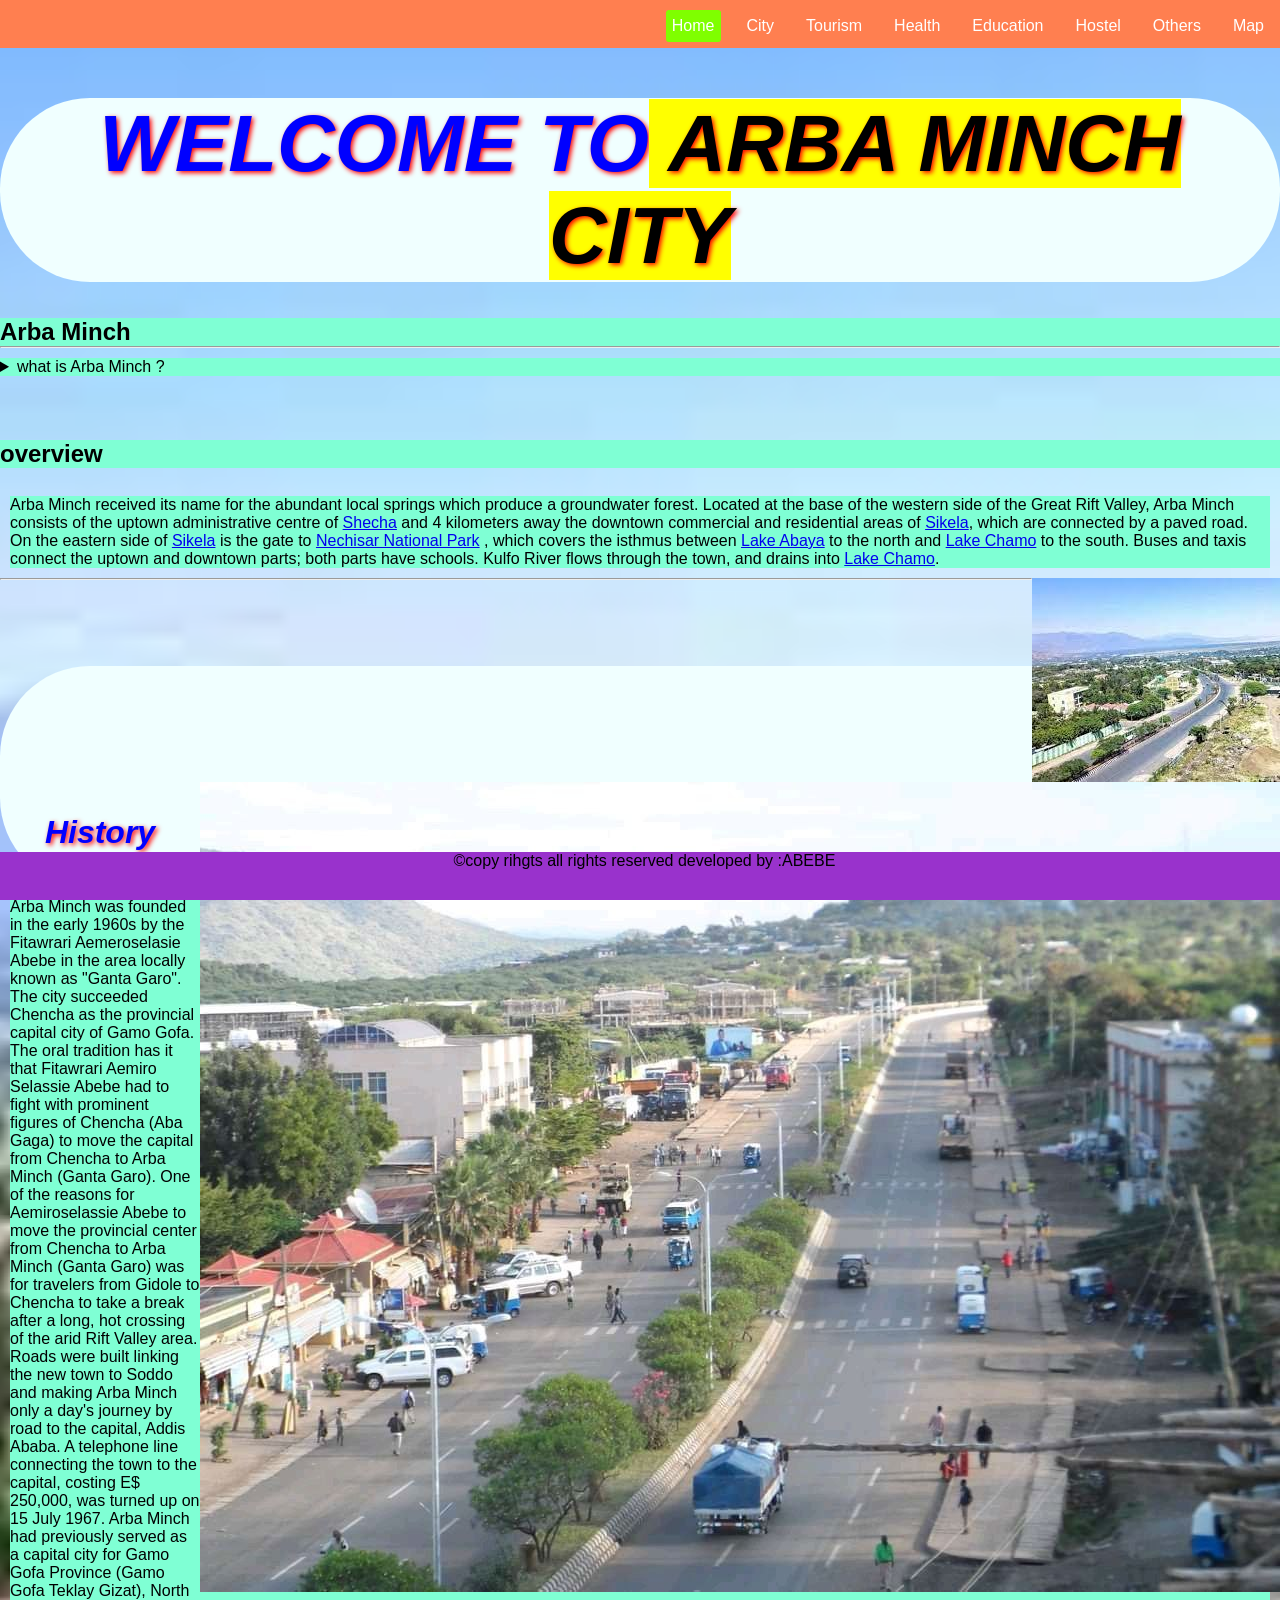
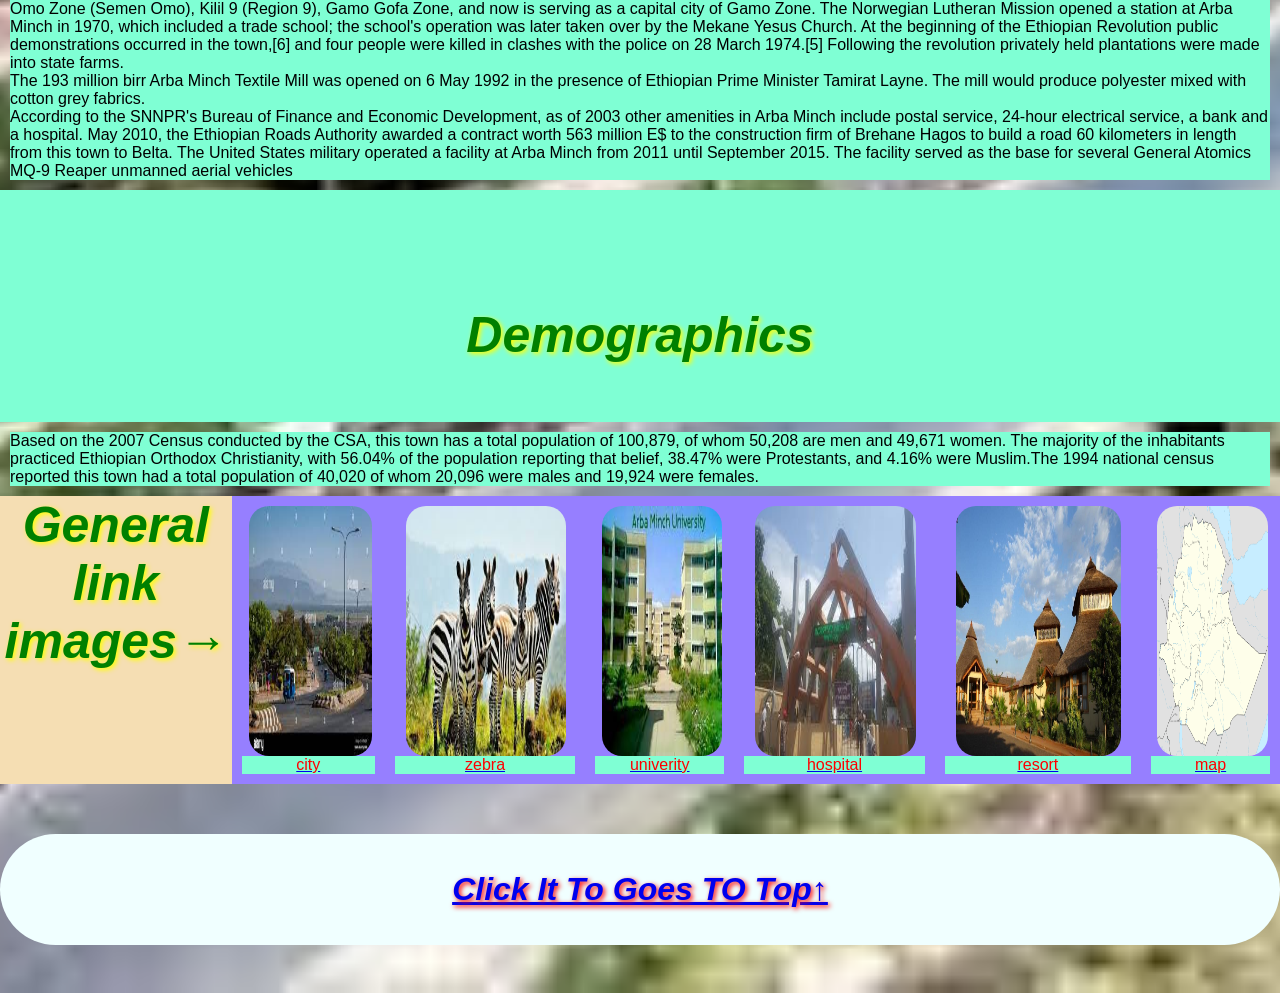
<file: index.html>
<!DOCTYPE html>
<html lang="en">
<head>
    <meta charset="UTF-8">
    <meta http-equiv="X-UA-Compatible" content="IE=edge">
    <meta name="viewport" content="width=device-width, initial-scale=1.0">
    <title>Arba Minch City</title>
<link rel="stylesheet" href="./style.css">
<link rel="icon" href="./dorse.jpg">
</head>
<body>
    <div class="menu-bar">
    <ul>
        <li class="activ"><a href= "#">Home</a></li>
        <li><a href="#">City</a>
        <div class="sub-menu1">
<ul>
    <li><a href="city.html">Secha</a></li>
    <li><a href="city.html">Sikela</a></li>
</ul>
        </div>
    </li>
        <li><a href="#">Tourism</a>
            <div class="sub-menu1">
                <ul>
                    <li><a href="tourism.html">Parks</a></li>
                    <li><a href="tourism.html">Lakes</a></li>
                </ul>
                        </div>
                    </li>
        <li><a href="#"> Health</a>
            <div class="sub-menu1">
                <ul>
                    <li><a href="./health.html">Hospital</a></li>
                    
                </ul>
                        </div>
                    </li>
        <li><a href="#">Education</a>
            <div class="sub-menu1">
                <ul>
                    <li><a href="education.html">University</a></li>
                    <li><a href="education.html">College</a></li>
                   
                </ul>
                        </div>
                    </li>
        <li><a href="#">Hostel</a>
            <div class="sub-menu1">
            <ul>
                    <li><a href="hostel.html">Resorts</a></li>
                    <li><a href="hostel.html">Logs</a></li>
                    <li><a href="hostel.html">Hotels</a></li>
                </ul>
                        </div>
                    </li>
        <li><a href="#">Others</a>
            <div class="sub-menu1">
                <ul>
                    <li><a href="other.html">Airport</a></li>
                    <li><a href="other.html">contacts</a></li>
                </ul>
                        </div>
                    </li>
        <li><a href="./map.html">Map</a></li>
    </ul>
</div>
<h1 class="first-header">WELCOME TO<mark> ARBA MINCH CITY</mark></h1>
<br><br><div><h2>Arba Minch</h2>
<hr>

<p><details><summary>what is Arba Minch ?</summary>
    <abbr title="Arba Minch(Forty springs)አርባ ምንጭ">A/minch(አ/ምንጭ)</abbr> Minch (formerly called Ganta Garo) is a city and
    separate woreda in the southern part of Ethiopia. "Arba
    Minch" means "40 Springs" the name was originated from the
    presence of more than 40 springs. It was located in the Gamo
    Zone of the Southern Nations, Nationalities, and Peoples
    Region about 500 kilometers south of Addis Ababa, at an
    elevation of 1285 meters above sea level. It is the largest town
    in Gamo Zone and the second town in SNNPR next to
    Hawassa, which is now the capital city of the newly formed
    Sidama Region. It is surrounded by Arba Minch Zuria
    woreda. This Town has plenty of natural gifts including the
    bridge of God, Crocodile ranch, crocodile market, different
    fruits and vegetables, different fishes farmed from Chamo and
    Abaya Lakes, more than 40 springs, different cereals, and
    crops, surprisingly having the two big Lakes in the country,
    lake Abaya and Chamo, respectively, next to Lake Tana, etc.
    This makes the town an attraction for domestic and
    international tourism.
    </details></p>
    <br><br><br>
<h2>overview</h2>
<br>
<p> Arba Minch received its name for the abundant local springs
    which produce a groundwater forest. Located at the base of
    the western side of the Great Rift Valley, Arba Minch consists
    of the uptown administrative centre of <a href="city.html"> Shecha</a> and 4
    kilometers away the downtown commercial and residential
    areas of <a href="city.html"> Sikela</a>, which are connected by a paved road. On the eastern side of <a href="city.html">Sikela</a>  is the gate to
<a href="tourism.html">Nechisar National Park</a>        , which covers the isthmus between <a href="tourism.html">Lake Abaya</a>  to the north and <a href="tourism.html">Lake Chamo</a>  to
    the south. Buses and taxis connect the uptown and downtown parts; both parts have schools.
     Kulfo
    River flows through the town, and drains into <a href="tourism.html"> Lake Chamo</a>.</p></div>

    <img src="./city ass.jpg" alt="Arba Minch city image" class="photo one" title="አርባ ምንጭ ከተማ ፎቶ "><img src="./city.jpg" alt="" class="photo" title="አርባ ምንጭ ከተማ ፎቶ"><hr>
   <br><br> <h1> <br><br><br><br> History <br><br></h1>
    <p>Arba Minch was founded in the early 1960s by the Fitawrari
        Aemeroselasie Abebe in the area locally known as "Ganta Garo".
        The city succeeded Chencha as the provincial capital city of Gamo
        Gofa. <br>
 The oral tradition has it that Fitawrari Aemiro Selassie
        Abebe had to fight with prominent figures of Chencha (Aba Gaga)
        to move the capital from Chencha to Arba Minch (Ganta Garo).
        One of the reasons for Aemiroselassie Abebe to move the
        provincial center from Chencha to Arba Minch (Ganta Garo) was
        for travelers from Gidole to Chencha to take a break after a long,
        hot crossing of the arid Rift Valley area. Roads were built linking
        the new town to Soddo and making Arba Minch only a day's
        journey by road to the capital, Addis Ababa.
     A telephone line connecting the town to the capital, costing
        E$ 250,000, was turned up on 15 July 1967.
        Arba Minch had previously served as a capital city for Gamo Gofa Province (Gamo Gofa Teklay Gizat),
        North Omo Zone (Semen Omo), Kilil 9 (Region 9), Gamo Gofa Zone, and now is serving as a capital city
        of Gamo Zone.
        The Norwegian Lutheran Mission opened a station at Arba Minch in 1970, which included a trade school;
        the school's operation was later taken over by the Mekane Yesus Church. At the beginning of the Ethiopian
        Revolution public demonstrations occurred in the town,[6] and four people were killed in clashes with the
        police on 28 March 1974.[5] Following the revolution privately held plantations were made into state
        farms.
        <br>
        The 193 million birr Arba Minch Textile Mill was opened on 6 May 1992 in the presence of Ethiopian
        Prime Minister Tamirat Layne. The mill would produce polyester mixed with cotton grey fabrics.
        <br>
        According to the SNNPR's Bureau of Finance and Economic Development, as of 2003 other amenities in
        Arba Minch include postal service, 24-hour electrical service, a bank and a hospital.
         May 2010, the
        Ethiopian Roads Authority awarded a contract worth 563 million E$ to the construction firm of Brehane
        Hagos to build a road 60 kilometers in length from this town to Belta.
         The United States military
        operated a facility at Arba Minch from 2011 until September 2015. The facility served as the base for
        several General Atomics MQ-9 Reaper unmanned aerial vehicles</p>
         <h2 class="demo"> <br><br> Demographics
            <br><br></h2>
<p>Based on the 2007 Census conducted by the CSA, this town has a total population of 100,879, of whom
    50,208 are men and 49,671 women. The majority of the inhabitants practiced Ethiopian Orthodox
    Christianity, with 56.04% of the population reporting that belief, 38.47% were Protestants, and 4.16% were
    Muslim.The 1994 national census reported this town had a total population of 40,020 of whom 20,096 were males
    and 19,924 were females.</p>
    <div class="col">
        <h2 class="emo">General link images&rightarrow;</h2>
        <a href="city.html"><img src="ketma bajaj.jfif" alt="" class="img1"><p class="para"><p class="para"> city</p></a>
          <a href="tourism.html"><img src="./zebra.jfif" alt="" class="img1"><p class="para">zebra</p></a>
       <a href="education.html"><img src="arba minch uni.jpg" class="img1"> <p class="para">univerity</p></a> <br>
         <a href="health.html"><img src="hospitl.ber.jfif" alt="" class="img1"><p class="para">hospital</p></a>
     <a href="hostel.html"><img src="mora-heights.jpg" alt="" class="img1"><p class="para">resort</p></a>
        <a href="map.html"><img src="Ethiopia_rel_location_map_(1).svg.png" alt="Ethiopia" class="img1"><p class="para">map</p></a></div>
        <h1 id="hospital"><br><a href="./index.html">Click It To Goes TO Top&uparrow;</a> <br> <br></h1>
        <footer>&nbsp; &copy;copy rihgts all rights reserved developed by :ABEBE</footer>
    </body>
</html>
</file>
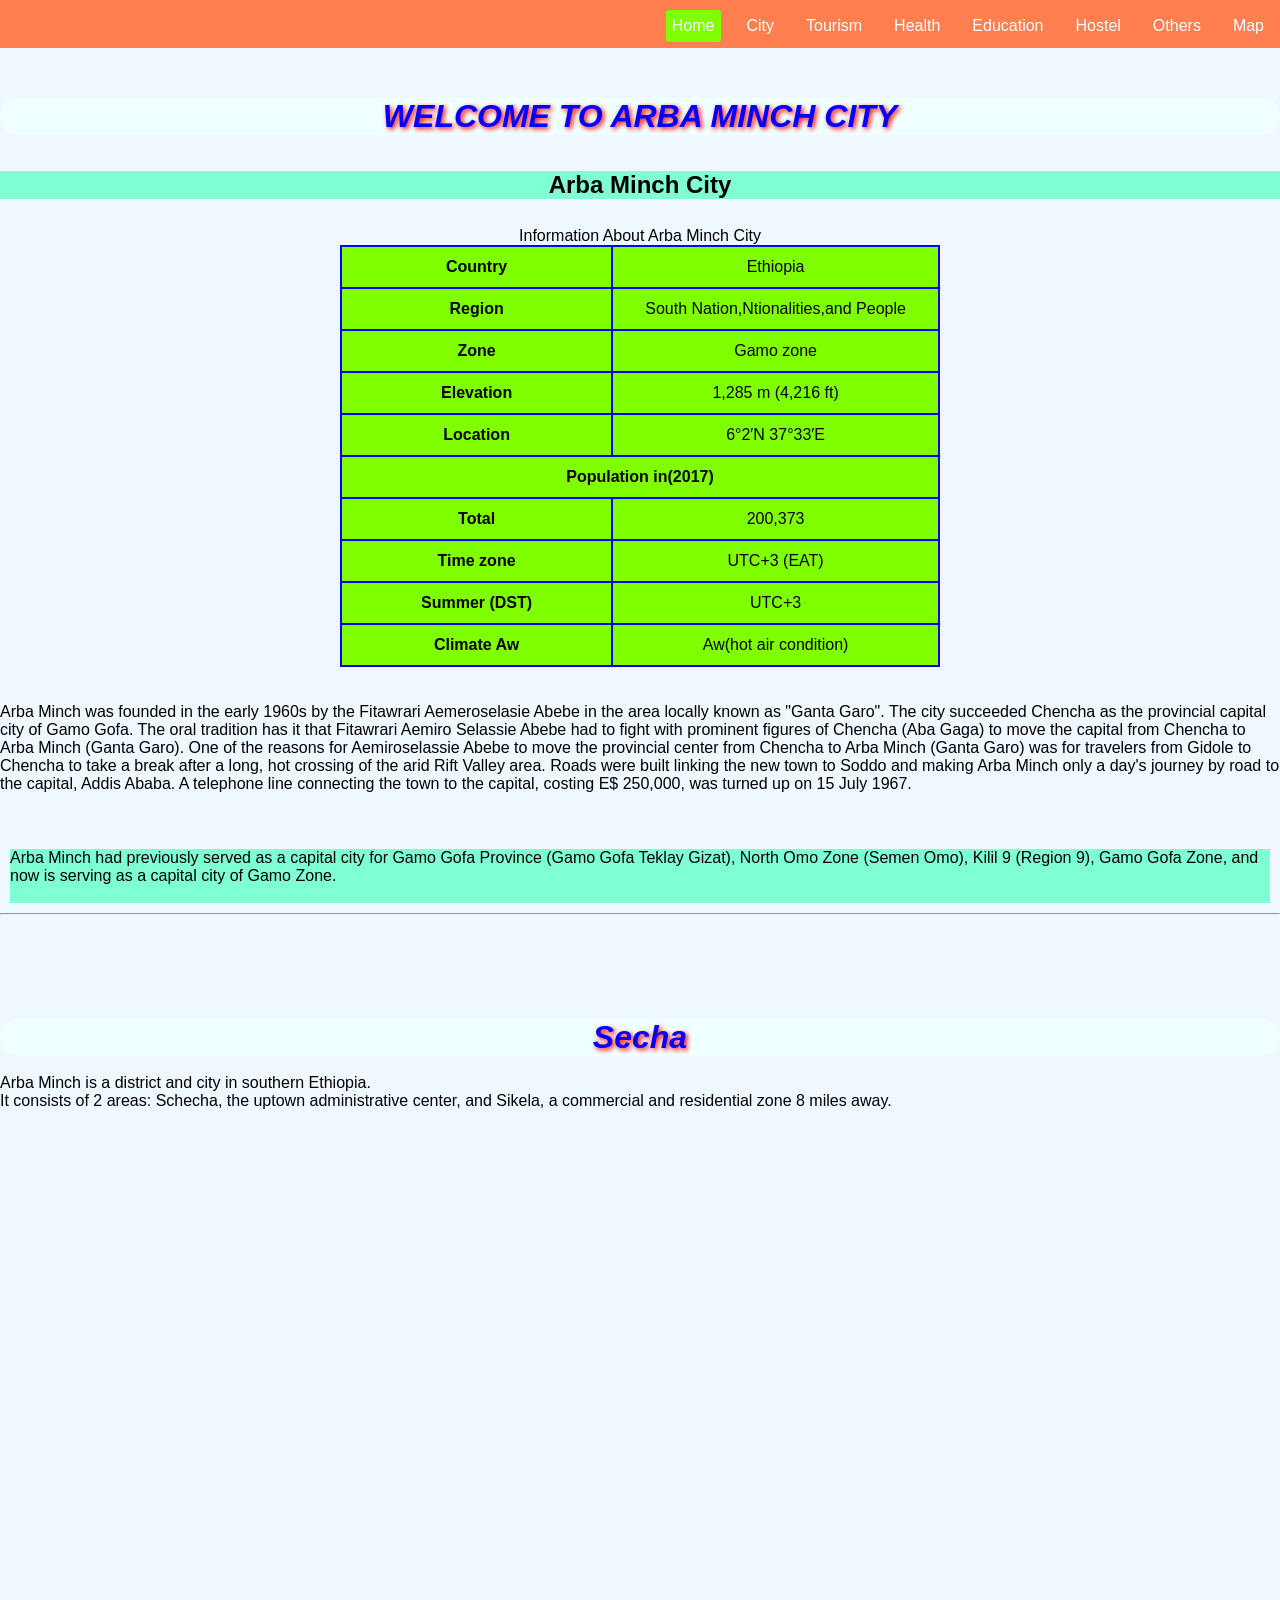
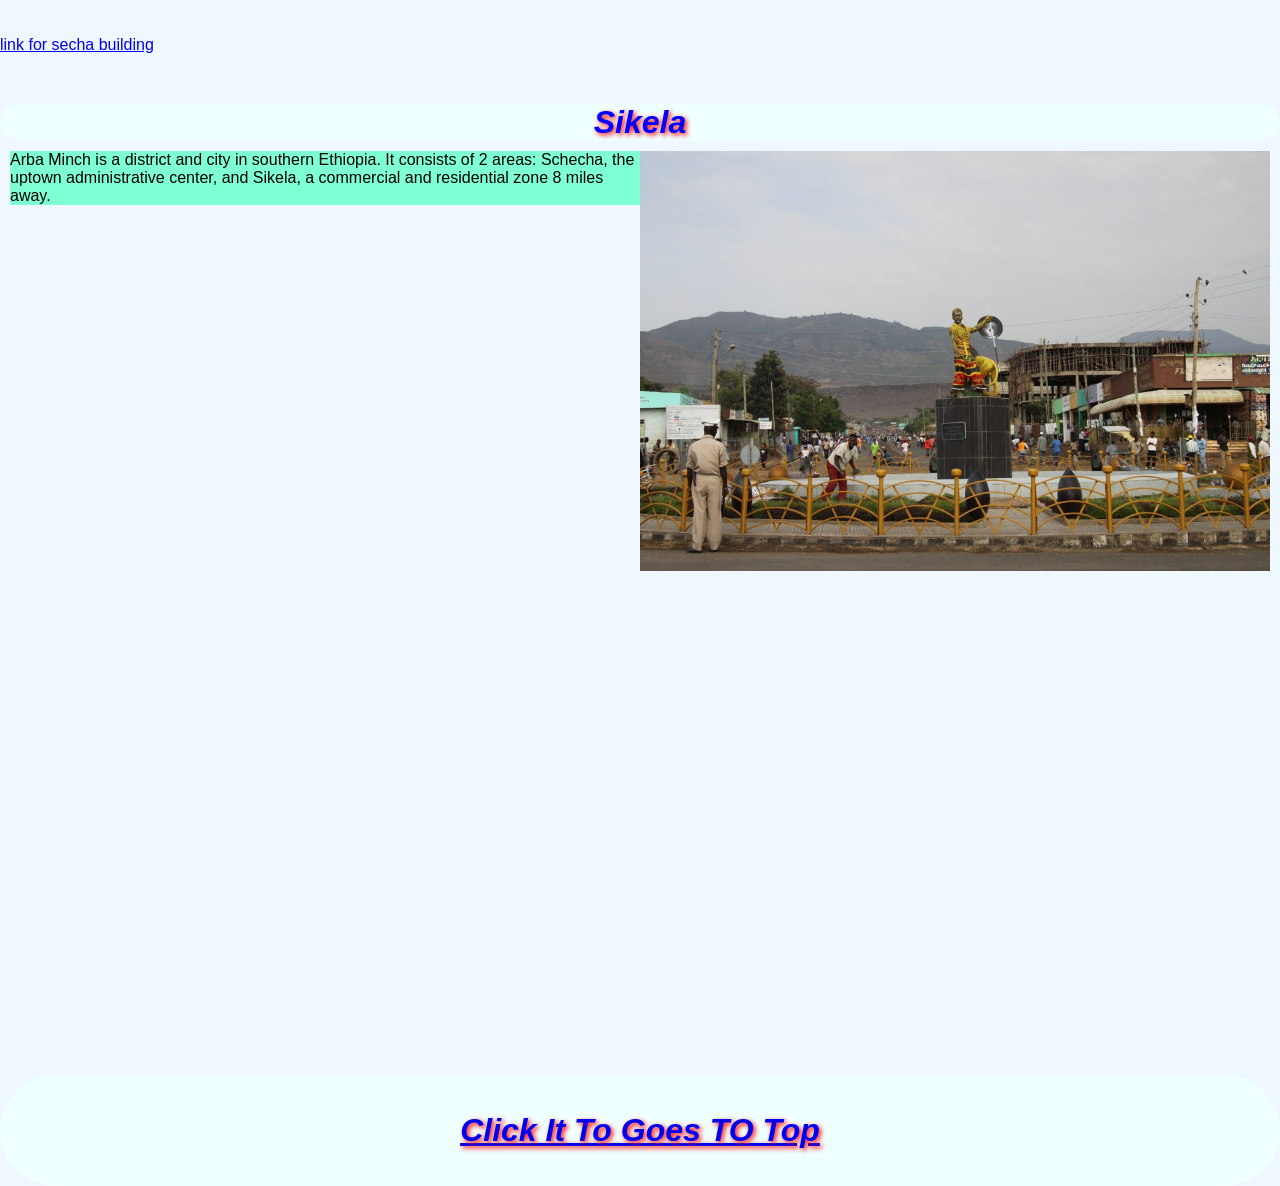
<file: city.html>
<!DOCTYPE html>
<html lang="en">
<head>
    <meta charset="UTF-8">
    <meta http-equiv="X-UA-Compatible" content="IE=edge">
    <meta name="viewport" content="width=device-width, initial-scale=1.0">
    <title>Arba Minch City</title>
<link rel="stylesheet" href="./style.css">
<link rel="icon" href="./city.jpg">
</head>
<body class="city-body">
    <div class="menu-bar">
    <ul>
        <li class="activ"><a href= "./index.html">Home</a></li>
        <li><a href="city.html">City</a>
        <div class="sub-menu1">
<ul>
    <li><a href="#secha">Secha</a></li>
    <li><a href="#sikela">Sikela</a></li>
</ul>
        </div>
    </li>
        <li><a href="#">Tourism</a>
            <div class="sub-menu1">
                <ul>
                    <li><a href="tourism.html">Parks</a></li>
                    <li><a href="tourism.html">Lakes</a></li>
                </ul>
                        </div>
                    </li>
        <li><a href="#"> Health</a>
            <div class="sub-menu1">
                <ul>
                    <li><a href="health.html">Hospital</a></li>
                    
                </ul>
                        </div>
                    </li>
        <li><a href="#">Education</a>
            <div class="sub-menu1">
                <ul>
                    <li><a href="education.html">University</a></li>
                    <li><a href="education.html">College</a></li>
                    
                </ul>
                        </div>
                    </li>
        <li><a href="#">Hostel</a>
            <div class="sub-menu1">
                <ul>
                    <li><a href="hostel.html">Resorts</a></li>
                    <li><a href="hostel.html">Loges</a></li>
                    <li><a href="hostel.html">Hotels</a></li>
                </ul>
                        </div>
                    </li>
        <li><a href="#">Others</a>
            <div class="sub-menu1">
                <ul>
                    <li><a href="other.html">Airport</a></li>
                    <li><a href="other.html">contacts</a></li>
                </ul>
                        </div>
                    </li>
        <li><a href="./map.html">Map</a></li>
    </ul>
</div>
<h1>WELCOME TO ARBA MINCH CITY</h1>
<br><br>
<h2 style="text-align: center;">Arba Minch City</h2>
<br>
<p><table>
    <caption>Information About Arba Minch City</caption>
    <tr><th>Country</th><td>Ethiopia</td></tr>
    <tr><th>Region</th><td>South Nation,Ntionalities,and People</td></tr>
    <tr><th>Zone</th><td>Gamo zone</td></tr>
    <tr><th>Elevation </th><td>1,285 m (4,216 ft)</td></tr>
    <tr><th>Location </th><td>6°2′N 37°33′E</td></tr>
    <tr><th colspan="2">Population in(2017)</th></tr>
    <tr><th> Total</th><td> 200,373</td></tr>
    <tr><th>Time zone </th><td> UTC+3 (EAT)</td></tr>
    <tr><th> Summer (DST) </th><td>UTC+3</td></tr>
    <tr><th>Climate Aw</th><td>Aw(hot air condition)</td></tr>
</table>
<br><br> Arba Minch was founded in the early 1960s by the Fitawrari
    Aemeroselasie Abebe in the area locally known as "Ganta Garo".
    The city succeeded Chencha as the provincial capital city of Gamo
    Gofa.
     The oral tradition has it that Fitawrari Aemiro Selassie
    Abebe had to fight with prominent figures of Chencha (Aba Gaga)
    to move the capital from Chencha to Arba Minch (Ganta Garo).
    One of the reasons for Aemiroselassie Abebe to move the
    provincial center from Chencha to Arba Minch (Ganta Garo) was
    for travelers from Gidole to Chencha to take a break after a long,
    hot crossing of the arid Rift Valley area. Roads were built linking
    the new town to Soddo and making Arba Minch only a day's
    journey by road to the capital, Addis Ababa.
     A telephone line connecting the town to the capital, costing
    E$ 250,000, was turned up on 15 July 1967.
    </p>
    <br><br>
    <p>Arba Minch had previously served as a capital city for Gamo Gofa Province (Gamo Gofa Teklay Gizat),
        North Omo Zone (Semen Omo), Kilil 9 (Region 9), Gamo Gofa Zone, and now is serving as a capital city
        of Gamo Zone.
        <br><br>
        </p><hr>
        <br><br><br>
        <h1 id="secha">Secha</h1>
        <br>
        Arba Minch is a district and city in southern Ethiopia.<br> It consists of 2 areas: Schecha, the uptown administrative center, and Sikela, a commercial and residential zone 8 miles away.
        <br><br><br>
        <iframe  src="https://www.google.com/maps/embed?pb=!1m18!1m12!1m3!1d3967.883946273831!2d37.5409578140926!3d6.010669630581512!2m3!1f0!2f0!3f0!3m2!1i1024!2i768!4f13.1!3m3!1m2!1s0x17babb661324ebe1%3A0xd2d6deb8e96defdf!2sSecha%20Epiphany%20Celebration%20Spot!5e0!3m2!1sen!2set!4v1650933534655!5m2!1sen!2set" width="600" height="450" style="border:0;" allowfullscreen="" loading="lazy" referrerpolicy="no-referrer-when-downgrade" title="This is the map of secha"></iframe>
     
        <br><br><br>
        <a href="https://goo.gl/maps/H7hG5XzAaYPGB1i18" title="link to goes to Arba Minch wikipedia">link for secha building</a>
        <h1 id="sikela">Sikela</h1>

        <p><img src="./Sikela.jpg" alt=" ሲቀላ አደባባይ አርባ ምንጭ"" title="ሲቀላ አደባባይ አርባ ምንጭ" class="pic-1"> Arba Minch is a district and city in southern Ethiopia. It consists of 2 areas: Schecha, the uptown administrative center, and Sikela, a commercial and residential zone 8 miles away.</p>
        <br>
        <iframe src="https://www.google.com/maps/embed?pb=!1m18!1m12!1m3!1d31741.802989580436!2d37.53812640322001!3d6.032377320387671!2m3!1f0!2f0!3f0!3m2!1i1024!2i768!4f13.1!3m3!1m2!1s0x17babca0fbd42fa3%3A0xf2095efc036f510c!2sSikela%2C%20Arba%20Minch!5e0!3m2!1sen!2set!4v1650935752077!5m2!1sen!2set" width="600" height="450" style="border:0;" allowfullscreen="" loading="lazy" referrerpolicy="no-referrer-when-downgrade" title="This is the map sikela in Arba Minch"></iframe>
        <h1 id="hospital"><br><a href="./city.html" title="link to goes to top">Click It To Goes TO Top</a> <br> <br></h1>
    </body>
</html>
</file>
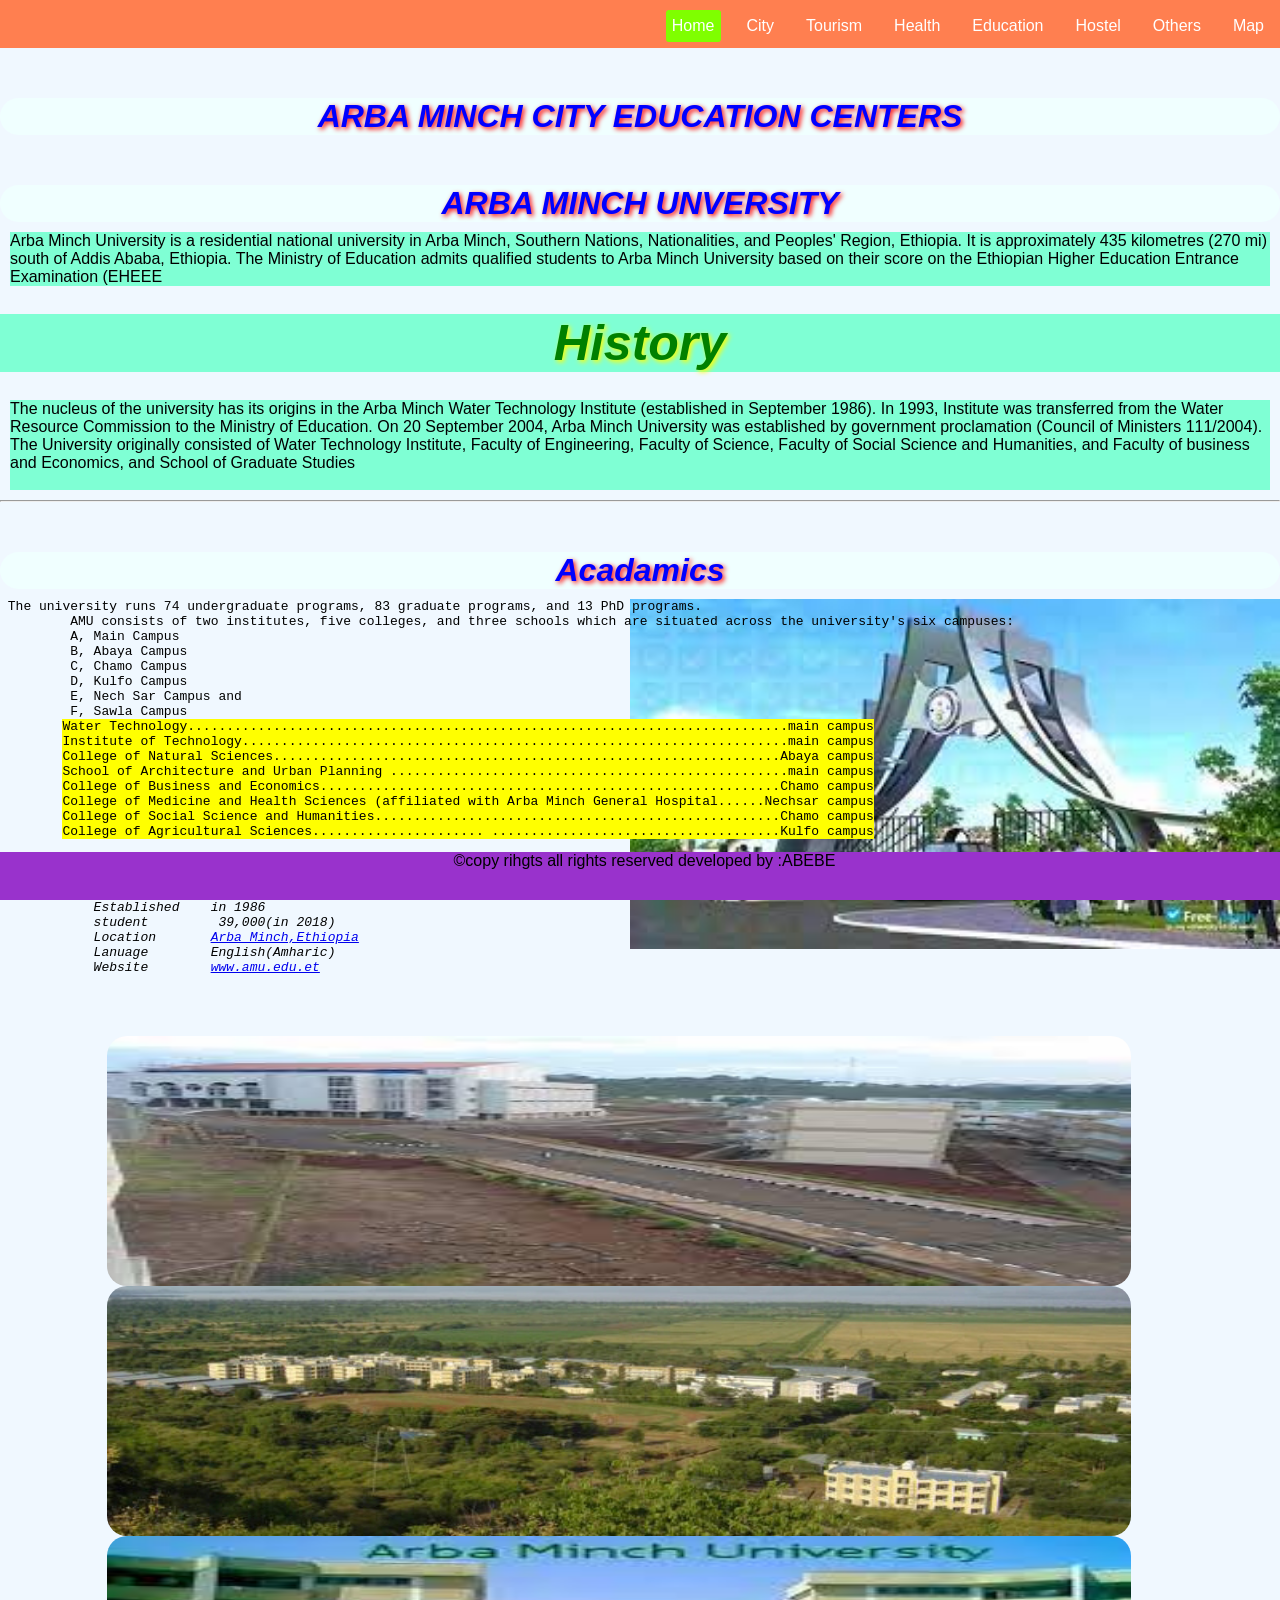
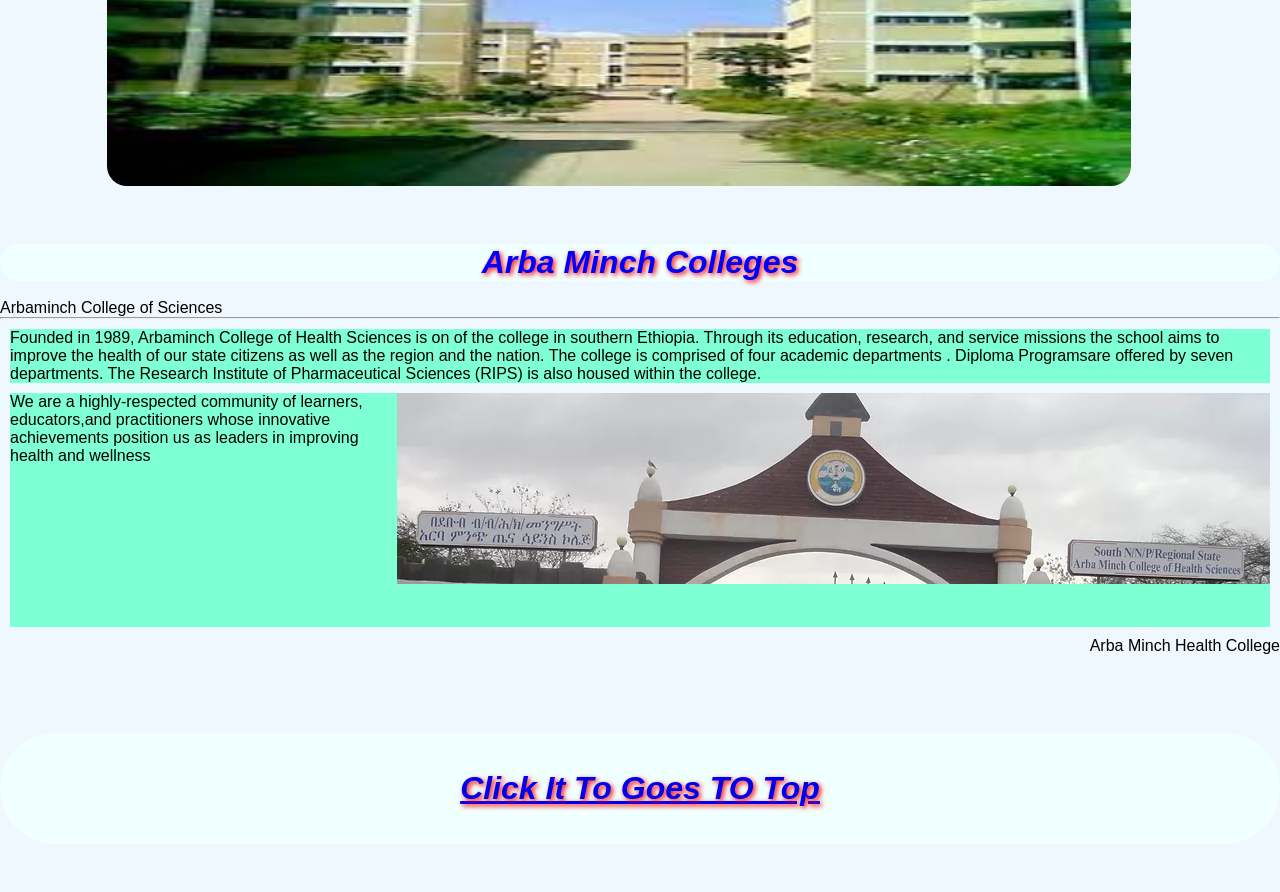
<file: education.html>
<!DOCTYPE html>
<html lang="en">
<head>
    <meta charset="UTF-8">
    <meta http-equiv="X-UA-Compatible" content="IE=edge">
    <meta name="viewport" content="width=device-width, initial-scale=1.0">
    <title>Arba Minch City</title>
<link rel="stylesheet" href="./style.css">
<link rel="icon" href="./ber uni.jpg">
</head>
<body class="city-body">
    <div class="menu-bar">
    <ul>
        <li class="activ"><a href= "index.html">Home</a></li>
        <li><a href="#">City</a>
        <div class="sub-menu1">
<ul>
    <li><a href="city.html">Secha</a></li>
    <li><a href="city.html">Sikela</a></li>
</ul>
        </div>
    </li>
        <li><a href="#">Tourism</a>
            <div class="sub-menu1">
                <ul>
                    <li><a href="tourism.html">Parks</a></li>
                    <li><a href="tourism.html">Lakes</a></li>
                </ul>
                        </div>
                    </li>
        <li><a href="#"> Health</a>
            <div class="sub-menu1">
                <ul>
                    <li><a href="health.html">Hospital</a></li>
                    
                </ul>
                        </div>
                    </li>
        <li><a href="education.html">Education</a>
            <div class="sub-menu1">
                <ul>
                    <li><a href="#university">University</a></li>
                    <li><a href="#college">College</a></li>

                </ul>
                        </div>
                    </li>
        <li><a href="#">Hostel</a>
            <div class="sub-menu1">
                <ul>
                    <li><a href="hostel.html">Resorts</a></li>
                    <li><a href="hostel.html">Loges</a></li>
                    <li><a href="hostel.html">Hotels</a></li>
                </ul>
                        </div>
                    </li>
        <li><a href="#">Others</a>
            <div class="sub-menu1">
                <ul>
                    <li><a href="other.html">Airport</a></li>
                 <li><a href="other.html">Contacts</a></li>
                </ul>
                        </div>
                    </li>
        <li><a href="./map.html">Map</a></li>
    </ul>
</div>
<h1> ARBA MINCH CITY EDUCATION CENTERS</h1>
<h1 id="university">ARBA MINCH UNVERSITY </h1>
<p>
    Arba Minch University is a residential national university in Arba Minch, Southern Nations, Nationalities, and Peoples' Region, Ethiopia. It is approximately 435 kilometres (270 mi) south of Addis Ababa, Ethiopia. The Ministry of Education admits qualified students to Arba Minch University based on their score on the Ethiopian Higher Education Entrance Examination (EHEEE
</p>
<br><h2 class="demo">History</h2><br>
<p>The nucleus of the university has its origins in the Arba Minch Water Technology Institute (established in September 1986). In 1993, Institute was transferred from the Water Resource Commission to the Ministry of Education.

    On 20 September 2004, Arba Minch University was established by government proclamation (Council of Ministers 111/2004). The University originally consisted of Water Technology Institute, Faculty of Engineering, Faculty of Science, Faculty of Social Science and Humanities, and Faculty of business and Economics, and School of Graduate Studies
    <br><br>
    </p><hr>
    <h1>Acadamics</h1>
    <p><pre><img src="./ber uni.jpg" alt="Arba Minch University" class="photo" title="ARBA MINCH UNIVERSITY" width="650px" height="350px"> The university runs 74 undergraduate programs, 83 graduate programs, and 13 PhD programs.
         AMU consists of two institutes, five colleges, and three schools which are situated across the university's six campuses:
         A, Main Campus
         B, Abaya Campus
         C, Chamo Campus
         D, Kulfo Campus 
         E, Nech Sar Campus and 
         F, Sawla Campus
        <mark>Water Technology.............................................................................main campus</mark>
        <mark>Institute of Technology......................................................................main campus</mark>
        <mark>College of Natural Sciences.................................................................Abaya campus</mark>
        <mark>School of Architecture and Urban Planning ...................................................main campus</mark>
        <mark>College of Business and Economics...........................................................Chamo campus</mark> 
        <mark>College of Medicine and Health Sciences (affiliated with Arba Minch General Hospital......Nechsar campus</mark> 
        <mark>College of Social Science and Humanities....................................................Chamo campus</mark>
        <mark>College of Agricultural Sciences...................... .....................................Kulfo campus</mark></pre></p><br><br>
        <address><pre>
            Type           national 
            Established    in 1986 
            student         39,000(in 2018)
            Location       <a href="https://www.google.com/search?gs_ssp=eJzj4tTP1Tcwy7YsNjVg9OJKLEpKVMjNzEvOAABLzAbb&q=arba+minch&oq=arba+&aqs=chrome.1.69i57j46i67i131i433j35i39j46i67i175i199j46i67i131i433j0i20i263i512j69i60l2.14148j0j4&sourceid=chrome&ie=UTF-8">Arba Minch,Ethiopia</a>
            Lanuage        English(Amharic)
            Website        <a href="https://en.wikipedia.org/wiki/Arba_Minch_University">www.amu.edu.et</a>
        </pre></address>
    <br><br>
   <div> <img src="./abaya uni.jpg" alt="" class="img1" title="ABAYA CAMPUS ARBA MINCH UNIVERSITY">
   <img src="./Skyline_view_of_AMU1.jpg" alt="" class="img1" title="MAIN CAMPUS ARBA MINCH UNIVERSITY">
   <img src="./new.rk.jpg" alt="" class="img1" title="Main campus NEWYORK ARBA MINCH UNIVERSITY "></div>
    <br>
    <h1 id="college"> Arba Minch Colleges</h1>
    <br>Arbaminch College of Sciences<br><hr>
    <p>Founded in 1989, Arbaminch College of Health Sciences is on of the college in southern Ethiopia. Through its education, research, and service missions the school aims to improve the health of our state citizens as well as the region and the nation.

        The college is comprised of four academic departments . Diploma Programsare offered by seven departments. The Research Institute of Pharmaceutical Sciences (RIPS) is also housed within the college.</p>
        <p><img src="./health college.webp" alt=" Arba Minch College" class="photo" title="Arba Minch HEalth College"> We are a highly-respected community of learners, educators,and practitioners whose innovative achievements position us as leaders in improving health and wellness<br><br><br><br><br><br><br><br><br><br><figcaption>Arba Minch Health College</figcaption><br></p>

    <br> <h1 id="hospital"><br><a href="./education.html">Click It To Goes TO Top</a> <br> <br></h1>
    <footer>&nbsp; &copy;copy rihgts all rights reserved developed by :ABEBE</footer>
    
</body>
</html>
</file>
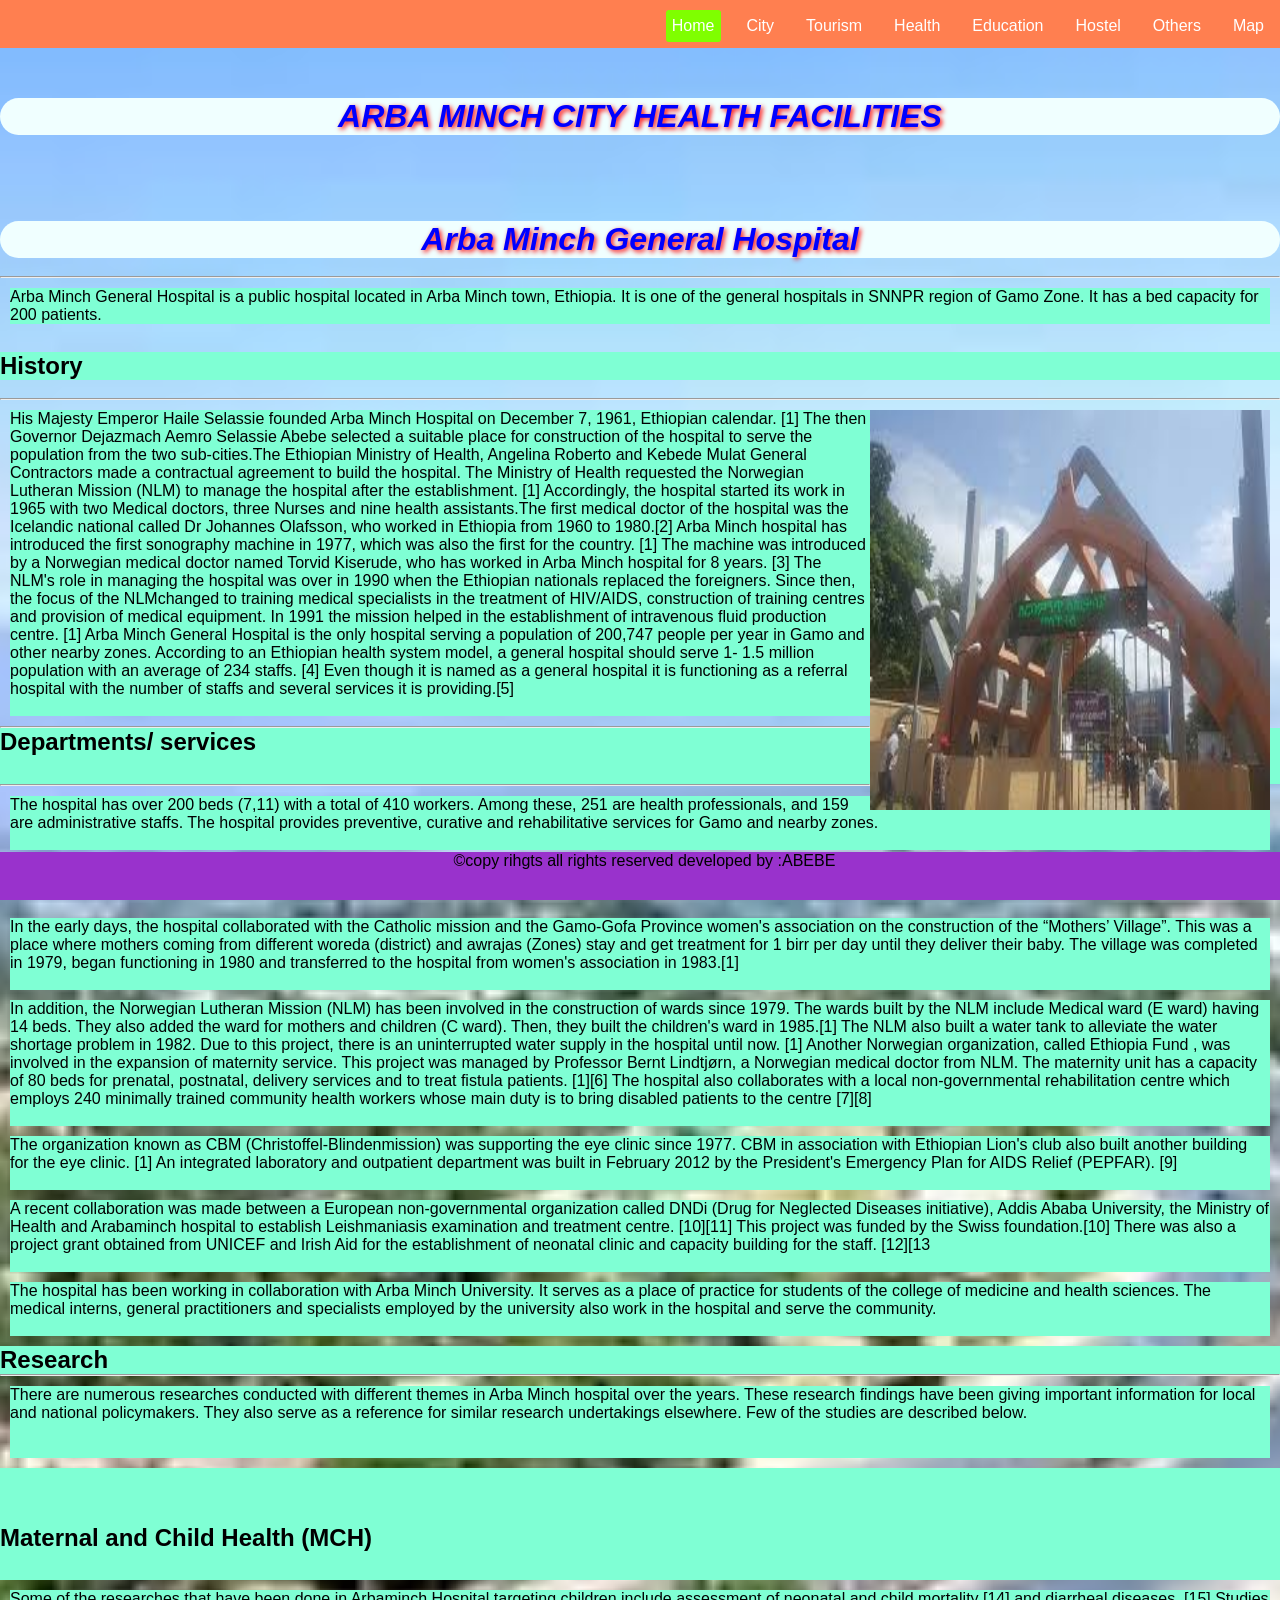
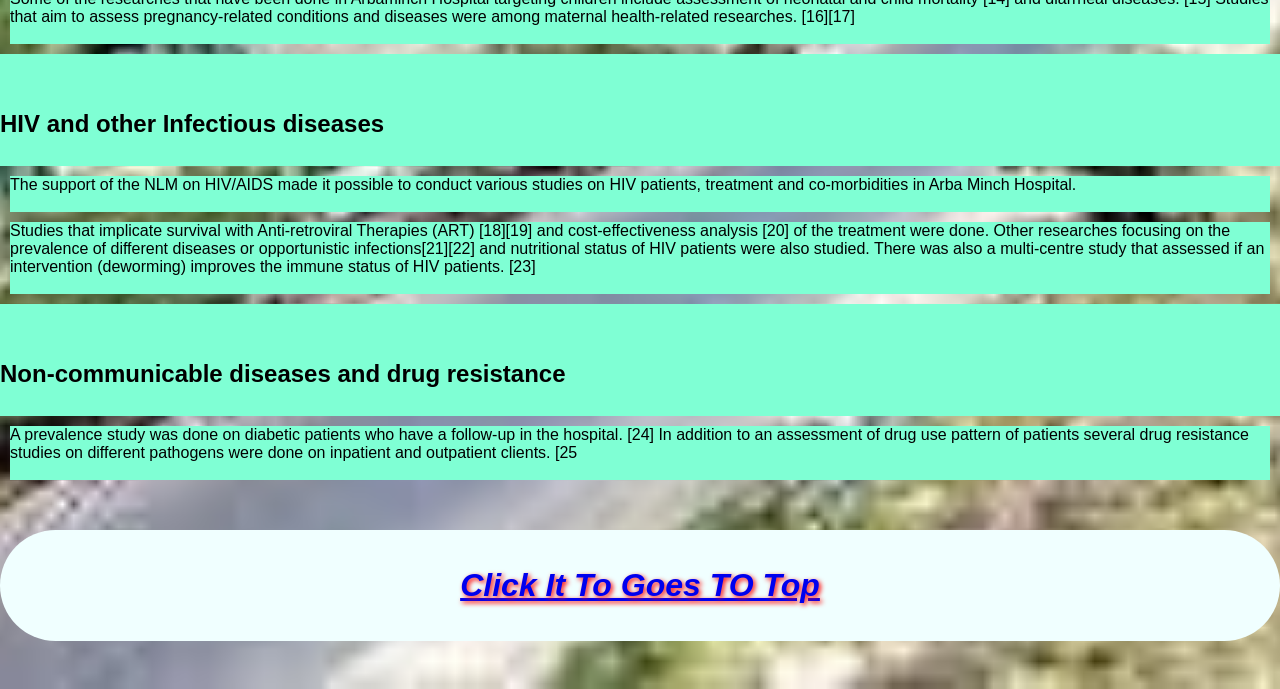
<file: health.html>
<!DOCTYPE html>
<html lang="en">
<head>
    <meta charset="UTF-8">
    <meta http-equiv="X-UA-Compatible" content="IE=edge">
    <meta name="viewport" content="width=device-width, initial-scale=1.0">
    <title>Arba Minch City</title>
<link rel="stylesheet" href="./style.css">
<link rel="icon" href="./hospitl.ber.jfif">
</head>
<body>
    <div class="menu-bar">
    <ul>
        <li class="activ"><a href= "index.html">Home</a></li>
        <li><a href="#">City</a>
        <div class="sub-menu1">
<ul>
    <li><a href="city.html">Secha</a></li>
    <li><a href="city.html">Sikela</a></li>
</ul>
        </div>
    </li>
        <li><a href="#">Tourism</a>
            <div class="sub-menu1">
                <ul>
                    <li><a href="tourism.html">Parks</a></li>
                    <li><a href="tourism.html">Lakes</a></li>
                </ul>
                        </div>
                    </li>
        <li><a href="health.html"> Health</a>
            <div class="sub-menu1">
                <ul>
                    <li><a href="#hospital">Hospital</a></li>
                </ul>
                        </div>
                    </li>
        <li><a href="#">Education</a>
            <div class="sub-menu1">
                <ul>
                    <li><a href="education.html">University</a></li>
                    <li><a href="education.html">College</a></li>
                </ul>
                        </div>
                    </li>
        <li><a href="#">Hostel</a>
            <div class="sub-menu1">
                <ul>
                    <li><a href="hostel.html">Resorts</a></li>
                    <li><a href="hostel.html">Loges</a></li>
                    <li><a href="hostel.html">Hotels</a></li>
                </ul>
                        </div>
                    </li>
        <li><a href="#">Others</a>
            <div class="sub-menu1">
                <ul>
                    <li><a href="./other.html">Airport</a></li>
                    <li><a href="other.html">contacts</a></li>
                </ul>
                        </div>
                    </li>
        <li><a href="./map.html">Map</a></li>
    </ul>
</div>
<h1> ARBA MINCH CITY HEALTH FACILITIES</h1>
 <br><br>
<h1 id="hospital">Arba Minch General Hospital </h1>
<br>
<hr>
<p>
    Arba Minch General Hospital is a public hospital located
    in Arba Minch town, Ethiopia. It is one of the general
    hospitals in SNNPR region of Gamo Zone. It has a bed
    capacity for 200 patients.
</p>
<br><h2>History</h2><br><hr>
<p><img src="./hospitl.ber.jfif" alt="ARBA MINCH HOSPITAL" class="photo" title="Arba Minch Hospital"width="400" height="400px"> His Majesty Emperor Haile Selassie founded Arba Minch
    Hospital on December 7, 1961, Ethiopian calendar.
    [1] The
    then Governor Dejazmach Aemro Selassie Abebe selected a
    suitable place for construction of the hospital to serve the
    population from the two sub-cities.The Ethiopian Ministry
    of Health, Angelina Roberto and Kebede Mulat General
    Contractors made a contractual agreement to build the
    hospital. The Ministry of Health requested the Norwegian
    Lutheran Mission (NLM) to manage the hospital after the
    establishment.
    [1] Accordingly, the hospital started its work
    in 1965 with two Medical doctors, three Nurses and nine
    health assistants.The first medical doctor of the hospital was
    the Icelandic national called Dr Johannes Olafsson, who
    worked in Ethiopia from 1960 to 1980.[2] Arba Minch
    hospital has introduced the first sonography machine in
    1977, which was also the first for the country.
    [1] The
    machine was introduced by a Norwegian medical doctor
    named Torvid Kiserude, who has worked in Arba Minch
    hospital for 8 years.
    [3] The NLM's role in managing the
    hospital was over in 1990 when the Ethiopian nationals
    replaced the foreigners. Since then, the focus of the NLMchanged to training medical specialists in the treatment of HIV/AIDS, construction of training centres and
    provision of medical equipment. In 1991 the mission helped in the establishment of intravenous fluid
    production centre.
    [1]
    Arba Minch General Hospital is the only hospital serving a population of 200,747 people per year in Gamo
    and other nearby zones. According to an Ethiopian health system model, a general hospital should serve 1-
    1.5 million population with an average of 234 staffs.
    [4] Even though it is named as a general hospital it is
    functioning as a referral hospital with the number of staffs and several services it is providing.[5]
    
    <br><br>
    </p><hr>
    <h2></h2><h2></h2>
    <h2> Departments/ services</h2>
    <h2><br></h2>
    <hr>
    <p>The hospital has over 200 beds (7,11) with a total of 410 workers. Among these, 251 are health
        professionals, and 159 are administrative staffs. The hospital provides preventive, curative and rehabilitative
        services for Gamo and nearby zones.
        <br> <br> </p>
    <h2>Collaborations
        <br>
    </h2>

    <hr>
    <br>
    <p>In the early days, the hospital collaborated with the Catholic mission and the Gamo-Gofa Province
        women's association on the construction of the “Mothers’ Village”. This was a place where mothers
        coming from different woreda (district) and awrajas (Zones) stay and get treatment for 1 birr per day until
        they deliver their baby. The village was completed in 1979, began functioning in 1980 and transferred to
        the hospital from women's association in 1983.[1]
        
        <br><br>
    </p>
   <p>In addition, the Norwegian Lutheran Mission (NLM) has been involved in the construction of wards since
    1979. The wards built by the NLM include Medical ward (E ward) having 14 beds. They also added the
    ward for mothers and children (C ward). Then, they built the children's ward in 1985.[1] The NLM also
    built a water tank to alleviate the water shortage problem in 1982. Due to this project, there is an
    uninterrupted water supply in the hospital until now.
    [1] Another Norwegian organization, called Ethiopia
    Fund , was involved in the expansion of maternity service. This project was managed by Professor Bernt
    Lindtjørn, a Norwegian medical doctor from NLM. The maternity unit has a capacity of 80 beds for
    prenatal, postnatal, delivery services and to treat fistula patients.
    [1][6] The hospital also collaborates with a
    local non-governmental rehabilitation centre which employs 240 minimally trained community health
    workers whose main duty is to bring disabled patients to the centre
    [7][8] <br> <br></p>
    <p>The organization known as CBM (Christoffel-Blindenmission) was supporting the eye clinic since 1977.
        CBM in association with Ethiopian Lion's club also built another building for the eye clinic.
        [1] An
        integrated laboratory and outpatient department was built in February 2012 by the President's Emergency
        Plan for AIDS Relief (PEPFAR).
        [9] <br><br></p>
        <p>A recent collaboration was made between a European non-governmental organization called DNDi (Drug
            for Neglected Diseases initiative), Addis Ababa University, the Ministry of Health and Arabaminch
            hospital to establish Leishmaniasis examination and treatment centre.
            [10][11] This project was funded by the
            Swiss foundation.[10] There was also a project grant obtained from UNICEF and Irish Aid for the
            establishment of neonatal clinic and capacity building for the staff.
            [12][13 <br><br></p>
            <p>The hospital has been working in collaboration with Arba Minch University. It serves as a place of practice
                for students of the college of medicine and health sciences. The medical interns, general practitioners and
                specialists employed by the university also work in the hospital and serve the community. <br><br></p>
  <h2>Research
      <br>
  </h2>
  <hr>
 <p>There are numerous researches conducted with different themes in Arba Minch hospital over the years.
    These research findings have been giving important information for local and national policymakers. They
    also serve as a reference for similar research undertakings elsewhere. Few of the studies are described
    below.
     <br><br><br></p>
   <h2><br><br>Maternal and Child Health (MCH)
<br><br>   </h2>
<p>Some of the researches that have been done in Arbaminch Hospital targeting children include assessment of
    neonatal and child mortality
    [14] and diarrheal diseases.
    [15] Studies that aim to assess pregnancy-related
    conditions and diseases were among maternal health-related researches.
    [16][17] <br><br></p>
    <h2><br><br>HIV and other Infectious diseases <br><br></h2>
    <p>The support of the NLM on HIV/AIDS made it possible to conduct various studies on HIV patients,
        treatment and co-morbidities in Arba Minch Hospital.
        <br><br></p>
        <p>Studies that implicate survival with Anti-retroviral Therapies (ART)
            [18][19] and cost-effectiveness analysis
            [20] of the treatment were done. Other researches focusing on the prevalence of different diseases or
            opportunistic infections[21][22] and nutritional status of HIV patients were also studied. There was also a
            multi-centre study that assessed if an intervention (deworming) improves the immune status of HIV
            patients.
            [23]
            <br><br></p>
            <h2><br><br>Non-communicable diseases and drug resistance <br><br></h2>
            <p>A prevalence study was done on diabetic patients who have a follow-up in the hospital.
                [24]
                In addition to
                an assessment of drug use pattern of patients several drug resistance studies on different pathogens were
                done on inpatient and outpatient clients.
                [25 <br><br></p> <h1 id="hospital"><br><a href="./health.html">Click It To Goes TO Top</a> <br> <br></h1>
   
    <footer>&nbsp; &copy;copy rihgts all rights reserved developed by :ABEBE</footer>
    
</body>
</html>
</file>
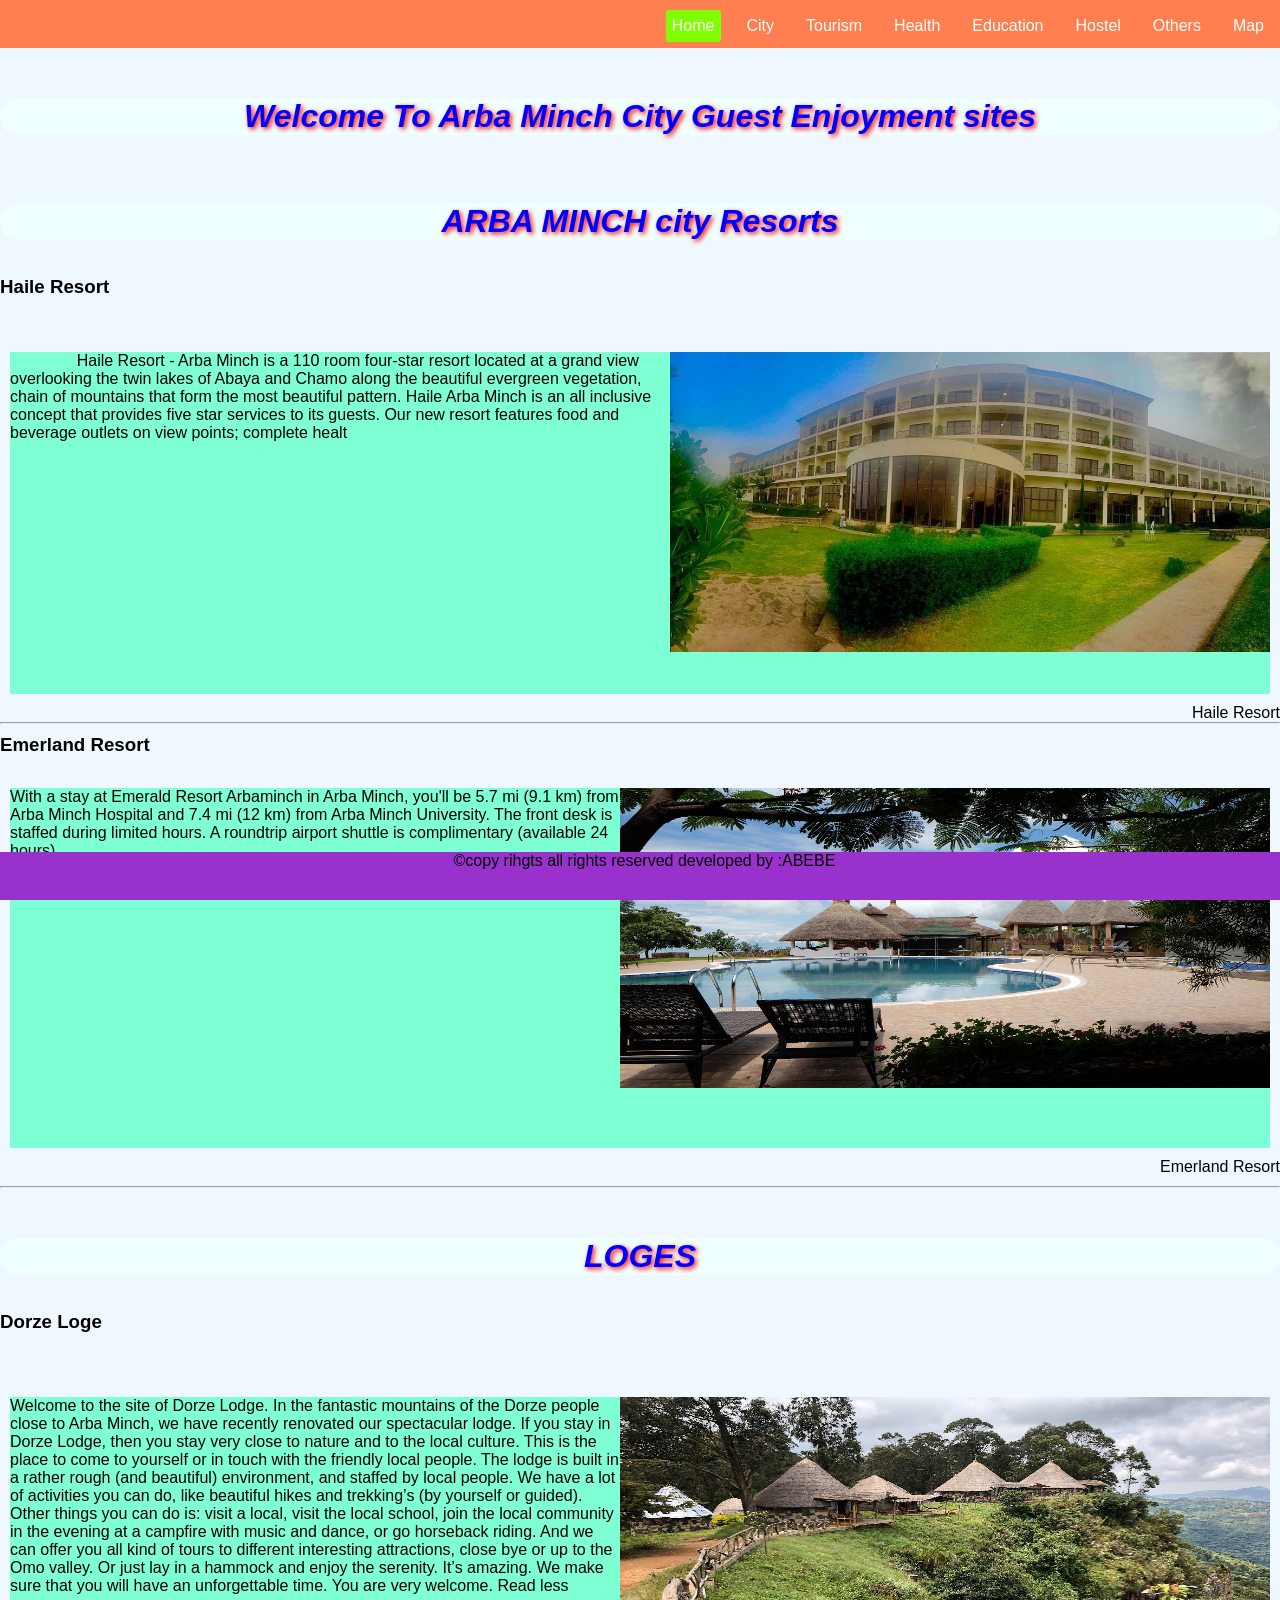
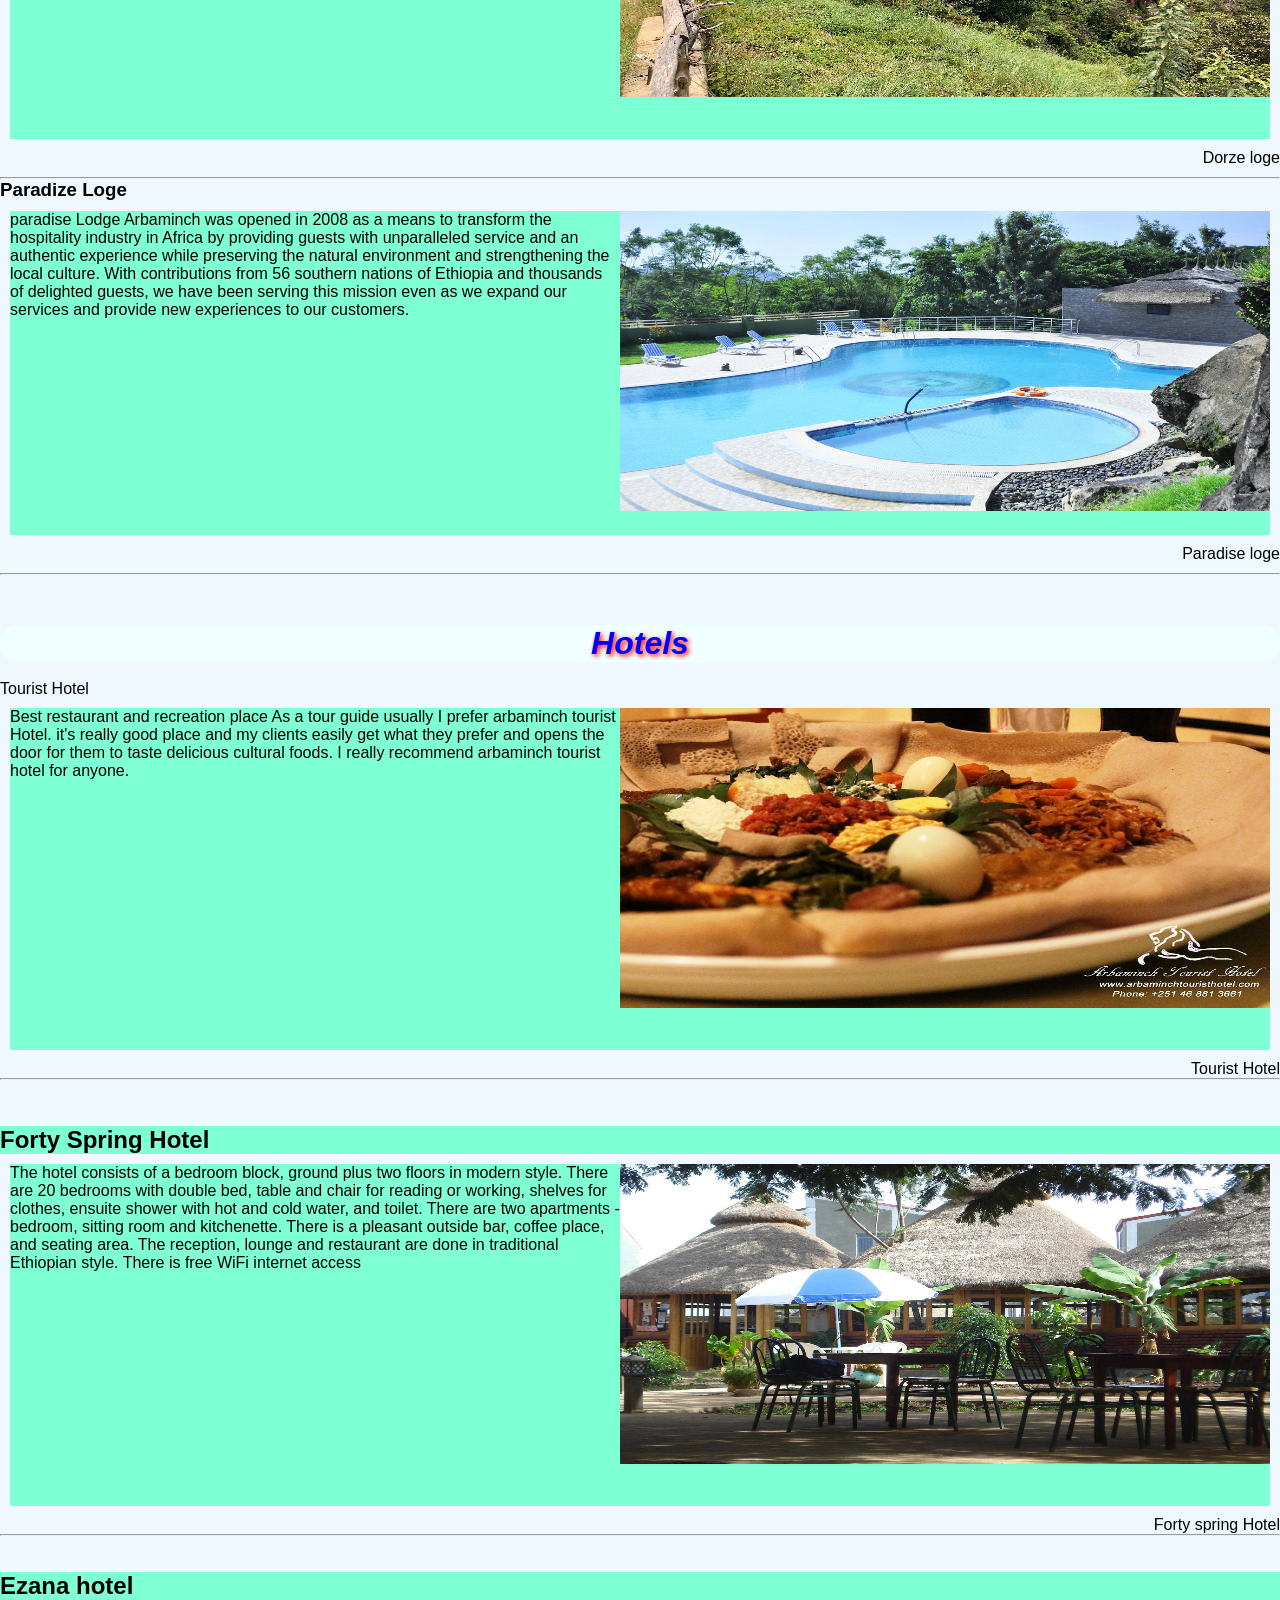
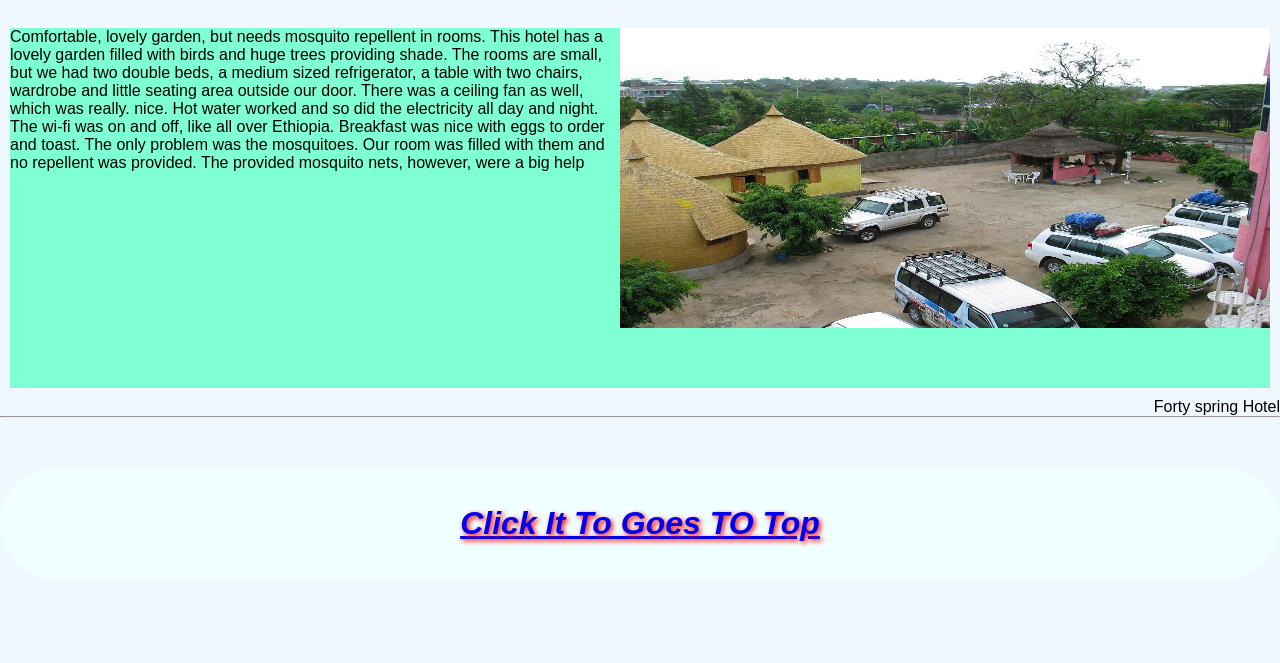
<file: hostel.html>
<!DOCTYPE html>
<html lang="en">
<head>
    <meta charset="UTF-8">
    <meta http-equiv="X-UA-Compatible" content="IE=edge">
    <meta name="viewport" content="width=device-width, initial-scale=1.0">
    <title>Arba Minch City</title>
<link rel="stylesheet" href="./style.css">
<link rel="icon" href="./haile-resort-arba-minch (1).jpg">
</head>
<body class="city-body">
    <div class="menu-bar">
    <ul>
        <li class="activ"><a href= "index.html">Home</a></li>
        <li><a href="#">City</a>
        <div class="sub-menu1">
<ul>
    <li id="secha"><a href="city.html">Secha</a></li>
    <li id="sikela"><a href="city.html">Sikela</a></li>
</ul>
        </div>
    </li>
        <li><a href="#">Tourism</a>
            <div class="sub-menu1">
                <ul>
                    <li><a href="tourism.html">Parks</a></li>
                    <li><a href="tourism.html">Lakes</a></li>
                </ul>
                        </div>
                    </li>
        <li><a href="#"> Health</a>
            <div class="sub-menu1">
                <ul>
                    <li><a href="health.html">Hospital</a></li>
                    
                </ul>
                        </div>
                    </li>
        <li><a href="#">Education</a>
            <div class="sub-menu1">
                <ul>
                    <li><a href="education.html">University</a></li>
                    <li><a href="education.html">College</a></li>
        
                </ul>
                        </div>
                    </li>
        <li><a href="hostel.html">Hostel</a>
            <div class="sub-menu1">
                <ul>
                    <li><a href="#resort">Resorts</a></li>
                    <li><a href="#loge">Loges</a></li>
                    <li><a href="#hotel">Hotels</a></li>
                </ul>
                        </div>
                    </li>
        <li><a href="#">Others</a>
            <div class="sub-menu1">
                <ul>
                    <li><a href="other.html">Airport</a></li>
                    <li><a href="other.html">Contacts</a></li>
                </ul>
                        </div>
                    </li>
        <li><a href="./map.html">Map</a></li>
    </ul>
</div>
<h1>Welcome To Arba Minch City Guest Enjoyment sites</h1>
<br>
<h1 id="resort">ARBA MINCH city Resorts </h1>
<br>
<br><h3>Haile Resort<br><br><br></h3>

<p><img src="./haile-resort-arba-minch.jpg" alt="haile resort" width="600px" height="300px" title="HAILE RESORT ARBA MINCH" class="photo">   &nbsp;&nbsp;&nbsp;&nbsp;&nbsp;&nbsp;&nbsp;&nbsp;&nbsp;&nbsp;&nbsp;&nbsp;&nbsp;&nbsp; Haile Resort - Arba Minch is a 110 room four-star resort located at a grand view overlooking the twin lakes of Abaya and Chamo along the beautiful evergreen vegetation, chain of mountains that form the most beautiful pattern. Haile Arba Minch is an all inclusive concept that provides five star services to its guests. Our new resort features food and beverage outlets on view points; complete healt 
    <br><br><br><br> <br><br>
    <br><br><br>  <br><br><br><br><br><br><figcaption>Haile Resort</figcaption>
  <br><hr></p>
  
<h3>Emerland Resort<br><br></h3>
<p  color="violet"><img src="./emerald-resort (1).jpg" alt="emerland arba minch" class="photo" title="EMERLAND RESORT ARBA MINCH ETHIOPIA" width="650px" height="300px"> With a stay at Emerald Resort Arbaminch in Arba Minch, you'll be 5.7 mi (9.1 km) from Arba Minch Hospital and 7.4 mi (12 km) from Arba Minch University. The front desk is staffed during limited hours. A roundtrip airport shuttle is complimentary (available 24 hours).
    <br><br><br><br> <br><br>
    <br><br><br><br> <br><br>
    <br><br><br><br> <br><FIGcaption>Emerland Resort</FIGcaption><br>
    </p>
    <hr>
    <h1 id="loge">LOGES</h1>
    <br><br>
    <h3>Dorze Loge</h3><br><br><br>
    <p><img src="./dorze loge.jpg" alt="dorze loge" class="photo" title="Dorze Loge Arba Minch,Ethiopia" width="650px" height="300px"> Welcome to the site of Dorze Lodge. In the fantastic mountains of the Dorze people close to Arba Minch, we have recently renovated our spectacular lodge. If you stay in Dorze Lodge, then you stay very close to nature and to the local culture. This is the place to come to yourself or in touch with the friendly local people. The lodge is built in a rather rough (and beautiful) environment, and staffed by local people. We have a lot of activities you can do, like beautiful hikes and trekking’s (by yourself or guided). Other things you can do is: visit a local, visit the local school, join the local community in the evening at a campfire with music and dance, or go horseback riding. And we can offer you all kind of tours to different interesting attractions, close bye or up to the Omo valley. Or just lay in a hammock and enjoy the serenity. It’s amazing. We make sure that you will have an unforgettable time. You are very welcome.
        Read less
        <br><br><br><br> <br><br><br><br>
        <br><figcaption>Dorze loge</figcaption> <br></p><hr>
        <h3>Paradize Loge</h3>
        <p><img src="./paradise-lodge.jpg" alt="Paradise loge" class="photo" width="650px" height="300px" title="Paradise loge"> paradise Lodge Arbaminch was opened in 2008 as a means to transform the hospitality industry in Africa by providing guests with unparalleled service and an authentic experience while preserving the natural environment and strengthening the local culture. With contributions from 56 southern nations of Ethiopia and thousands of delighted guests, we have been serving this mission even as we expand our services and provide new experiences to our customers.
           
            <br><br><br><br> <br><br><br><br> 
            <br><br><br><br> 
            <br><figcaption>Paradise loge</figcaption> <br></p><hr>
    <h1 id="hotel"> Hotels</h1>
    <br>Tourist Hotel<br>
    <p><img src="./tourist hotel.jpg" alt="tourist" class="photo" width="650px" height="300px" title="Tourist Hotel Arba Minch"> Best restaurant and recreation place
        As a tour guide usually I prefer arbaminch tourist Hotel. it's really good place and my clients easily get what they prefer and opens the door for them to taste delicious cultural foods. I really recommend arbaminch tourist hotel for anyone.
        <br><br><br><br>   <br><br><br><br> <br><br>
        <br><br><br><br> <br><br><figcaption>Tourist Hotel</figcaption>
        <br><hr><br> <br></p>
        <h2>Forty Spring Hotel</h2>
         <p><img src="./fortyspring hotel.jpg" alt="forty spring" class="photo" width="650px" height="300px" title="Forty spring hotel">The hotel consists of a bedroom block, ground plus two floors in modern style. There are 20 bedrooms with double bed, table and chair for reading or working, shelves for clothes, ensuite shower with hot and cold water, and toilet. There are two apartments - bedroom, sitting room and kitchenette. There is a pleasant outside bar, coffee place, and seating area. The reception, lounge and restaurant are done in traditional Ethiopian style. There is free WiFi internet access<br><br><br>
    
    <br><br><br>   <br><br><br><br> <br><br>
    <br><br><figcaption>Forty spring Hotel</figcaption> <br><hr>
    <br><br>
    <h2>Ezana hotel</h2><br>
  
    <p><img src="./ezana-hotel.jpg" alt="ezana" class="photo" width="650px" height="300px" title="Ezana Hotel Arba Minch"> Comfortable, lovely garden, but needs mosquito repellent in rooms.
        This hotel has a lovely garden filled with birds and huge trees providing shade. The rooms are small, but we had two double beds, a medium sized refrigerator, a table with two chairs, wardrobe and little seating area outside our door. There was a ceiling fan as well, which was really. nice. Hot water worked and so did the electricity all day and night. The wi-fi was on and off, like all over Ethiopia. Breakfast was nice with eggs to order and toast. The only problem was the mosquitoes. Our room was filled with them and no repellent was provided. The provided mosquito nets, however, were a big help
    <br><br> <br><br><br>   <br><br><br><br> <br><br>
    <br><br><figcaption>Forty spring Hotel</figcaption> <br><hr>
</p>
  
  
 
  <h1 id="hospital"><br><a href="./hostel.html">Click It To Goes TO Top</a> <br> <br></h1> <br><br>
  
   
    <footer>&nbsp; &copy;copy rihgts all rights reserved developed by :ABEBE</footer>
    
</body>
</html>
</file>
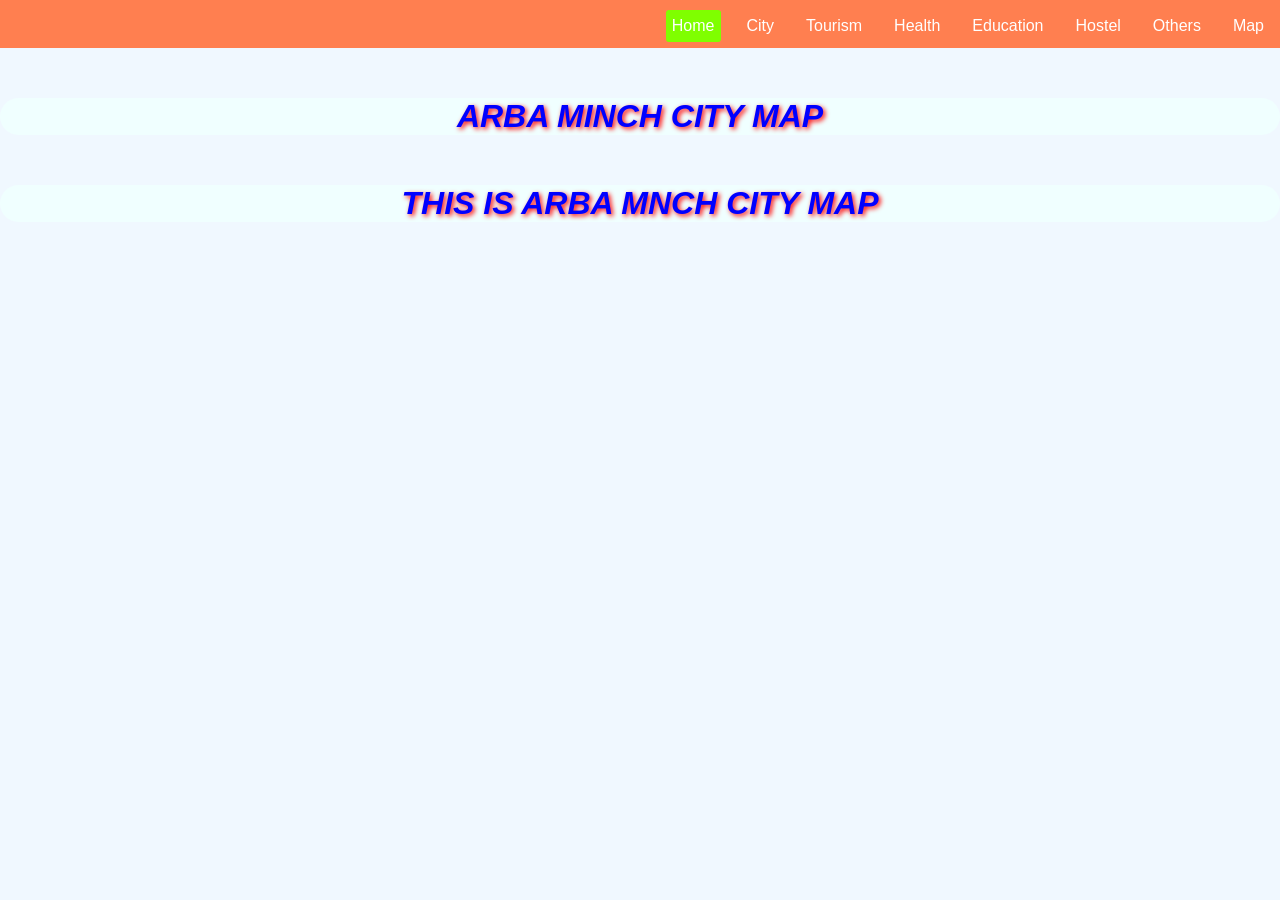
<file: map.html>
<!DOCTYPE html>
<html lang="en">
<head>
    <meta charset="UTF-8">
    <meta http-equiv="X-UA-Compatible" content="IE=edge">
    <meta name="viewport" content="width=device-width, initial-scale=1.0">
    <title>Arba Minch City</title>
<link rel="stylesheet" href="./style.css">
<link rel="icon" href="./dorse.jpg">
</head>
<body class="city-body">
    <div class="menu-bar">
    <ul>
        <li class="activ"><a href= "index.html">Home</a></li>
        <li><a href="./city.html">City</a>
        <div class="sub-menu1">
<ul>
    <li><a href="city.html">Secha</a></li>
    <li><a href="city.html">Sikela</a></li>
</ul>
        </div>
    </li>
        <li><a href="./tourism.html">Tourism</a>
            <div class="sub-menu1">
                <ul>
                    <li><a href="tourism.html">Parks</a></li>
                    <li><a href="tourism.html">Lakes</a></li>
                </ul>
                        </div>
                    </li>
        <li><a href="health.html"> Health</a>
            <div class="sub-menu1">
                <ul>
                    <li><a href="health.html">Hospital</a></li>
                    <li><a href="health.html">Health station</a></li>
                    <li><a href="health.html">Pharmacy</a></li>
                </ul>
                        </div>
                    </li>
        <li><a href="./education.html">Education</a>
            <div class="sub-menu1">
                <ul>
                    <li><a href="education.html">University</a></li>
                    <li><a href="education.html">College</a></li>
                    
                </ul>
                        </div>
                    </li>
        <li><a href="#">Hostel</a>
            <div class="sub-menu1">
                <ul>
                    <li><a href="hostel.html">Resorts</a></li>
                    <li><a href="hostel.html">Loges</a></li>
                    <li><a href="hostel.html">Hotels</a></li>
                </ul>
                        </div>
                    </li>
        <li><a href="#">Others</a>
            <div class="sub-menu1">
                <ul>
                    <li><a href="other.html">Contact</a></li>
                    <li><a href="other.html">Airport</a></li>
                </ul>
                        </div>
                    </li>
        <li><a href="#">Map</a></li>
    </ul>
</div>
<h1>ARBA MINCH CITY MAP</h1>
<h1>THIS IS ARBA MNCH CITY MAP</h1>
<br><br><br>
<iframe src="https://www.google.com/maps/embed?pb=!1m18!1m12!1m3!1d126969.96922321229!2d37.497836459933396!3d6.020591557519141!2m3!1f0!2f0!3f0!3m2!1i1024!2i768!4f13.1!3m3!1m2!1s0x17babc91df1c1f4b%3A0x192439451e905b6a!2sArba%20Minch!5e0!3m2!1sen!2set!4v1650937198873!5m2!1sen!2set" width="600" height="450" style="border:0;margin-left: 150px;margin-bottom: 100px;" allowfullscreen="" loading="lazy" referrerpolicy="no-referrer-when-downgrade"></iframe>
</body>
</html>
</file>
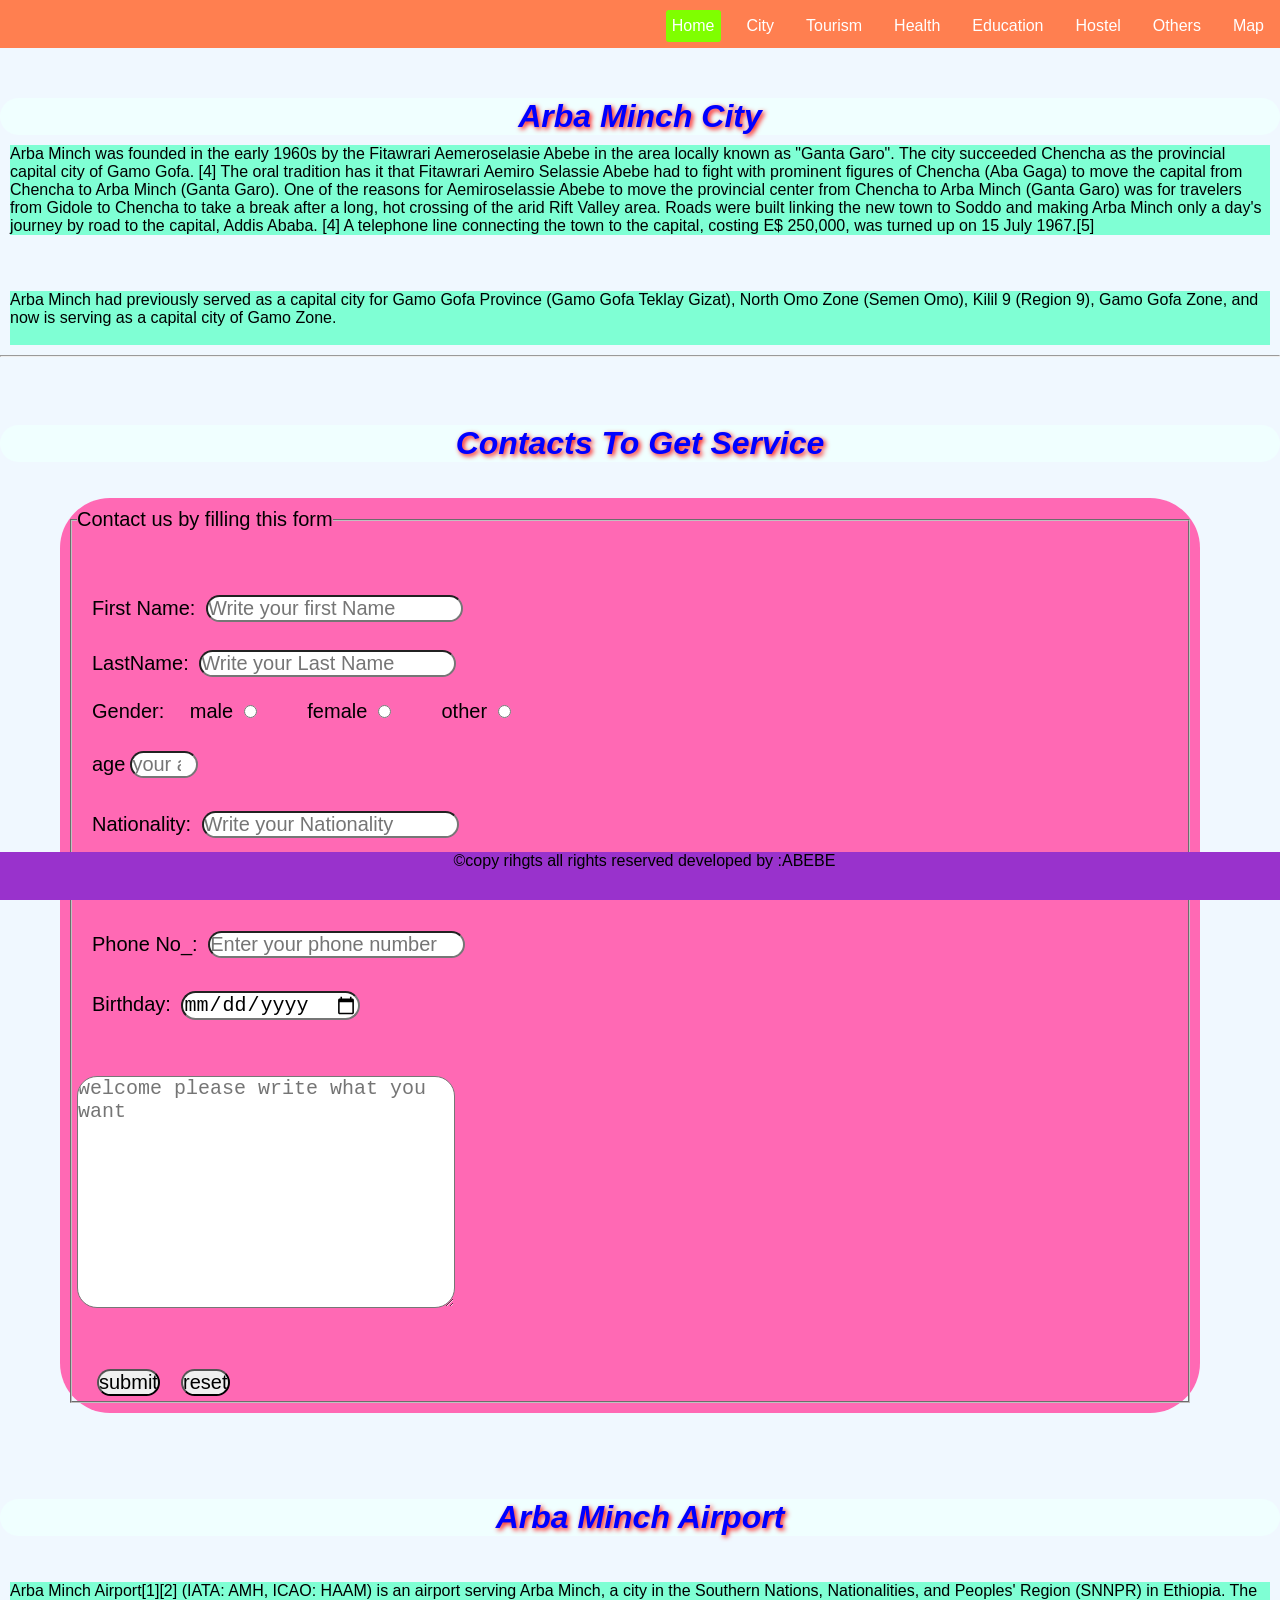
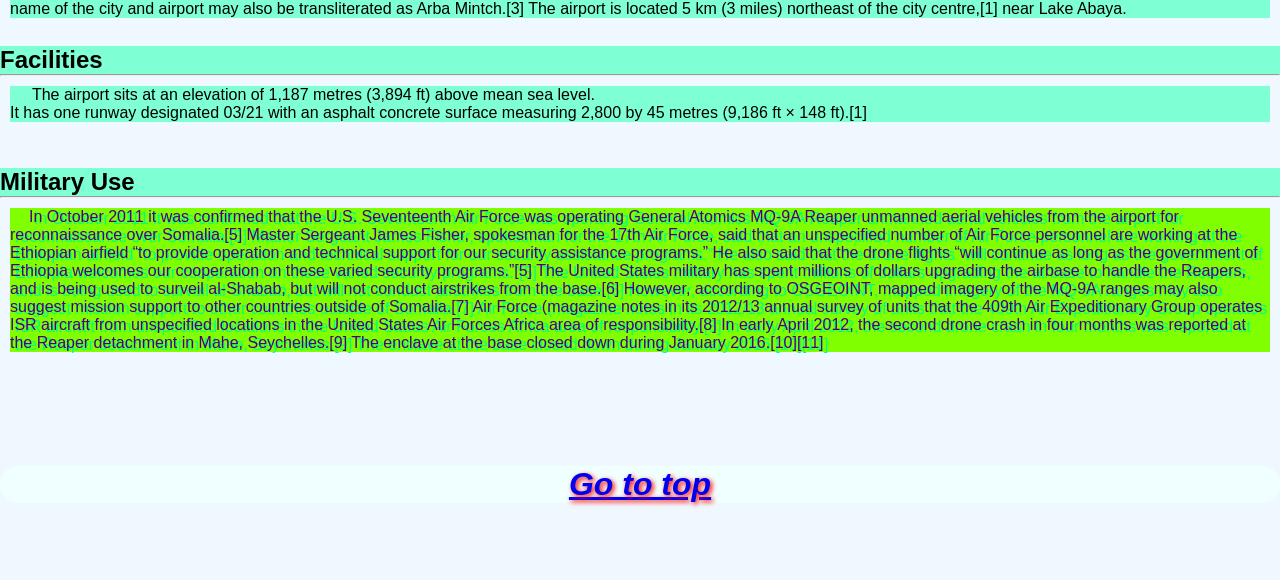
<file: other.html>
<!DOCTYPE html>
<html lang="en">
<head>
    <meta charset="UTF-8">
    <meta http-equiv="X-UA-Compatible" content="IE=edge">
    <meta name="viewport" content="width=device-width, initial-scale=1.0">
    <title>Arba Minch City</title>
<link rel="stylesheet" href="./style.css">
<link rel="icon" href="./dorse.jpg">
</head>
<body class="city-body">
    <div class="menu-bar">
    <ul>
        <li class="activ"><a href= "index.html">Home</a></li>
        <li><a href="#">City</a>
        <div class="sub-menu1">
<ul>
    <li><a href="city.html">Secha</a></li>
    <li><a href="city.html">Sikela</a></li>
</ul>
        </div>
    </li>
        <li><a href="#">Tourism</a>
            <div class="sub-menu1">
                <ul>
                    <li><a href="tourism.html">Parks</a></li>
                    <li><a href="tourism.html">Lakes</a></li>
                </ul>
                        </div>
                    </li>
        <li><a href="#"> Health</a>
            <div class="sub-menu1">
                <ul>
                    <li><a href="health.html">Hospital</a></li>
                   
                </ul>
                        </div>
                    </li>
        <li><a href="#">Education</a>
            <div class="sub-menu1">
                <ul>
                    <li><a href="education.html">University</a></li>
                    <li><a href="education.html">College</a></li>
                    
                </ul>
                        </div>
                    </li>
        <li><a href="#">Hostel</a>
            <div class="sub-menu1">
                <ul>
                    <li><a href="hostel.html">Resorts</a></li>
                    <li><a href="hostel.html">Loges</a></li>
                    <li><a href="hostel.html">Hotels</a></li>
                </ul>
                        </div>
                    </li>
        <li><a href="other.html">Others</a>
            <div class="sub-menu1">
                <ul>
                    <li><a href="#airport">Airport</a></li>
                    <li><a href="#contacts">contacts</a></li>
                </ul>
                        </div>
                    </li>
        <li><a href="./map.html">Map</a></li>
    </ul>
</div>
<h1>Arba Minch City </h1>
<p>
Arba Minch was founded in the early 1960s by the Fitawrari
Aemeroselasie Abebe in the area locally known as "Ganta Garo".
The city succeeded Chencha as the provincial capital city of Gamo
Gofa.
[4] The oral tradition has it that Fitawrari Aemiro Selassie
Abebe had to fight with prominent figures of Chencha (Aba Gaga)
to move the capital from Chencha to Arba Minch (Ganta Garo).
One of the reasons for Aemiroselassie Abebe to move the
provincial center from Chencha to Arba Minch (Ganta Garo) was
for travelers from Gidole to Chencha to take a break after a long,
hot crossing of the arid Rift Valley area. Roads were built linking
the new town to Soddo and making Arba Minch only a day's
journey by road to the capital, Addis Ababa.
[4] A telephone line connecting the town to the capital, costing
E$ 250,000, was turned up on 15 July 1967.[5]
</p>
<br><br>
<p>Arba Minch had previously served as a capital city for Gamo Gofa Province (Gamo Gofa Teklay Gizat),
    North Omo Zone (Semen Omo), Kilil 9 (Region 9), Gamo Gofa Zone, and now is serving as a capital city
    of Gamo Zone.
    <br><br>
    </p><hr>
    <br>
    <h1 id="contacts">Contacts To Get Service</h1><br>
    <br>
    <form >
        <fieldset>
            <legend>Contact us by filling this form</legend><br><br>
           <br> <label for="fname">First Name: <input type="text" id="fname" name="fname" placeholder="Write your first Name"></label>
           <br><br> <label for="Lname">LastName: <input type="text" id="Lname" name="Lname" placeholder="Write your Last Name"></label>
           <br><br> <label for="male">Gender: <label for="male">male <input type="radio" id="male" name="male"></label>  <label for="female">female <input type="radio" id="female" name="female" ></label>  <label for="other">other <input type="radio" id="male" name="gender" >  
              <br> <br><label for="age">age<input type="number" id="age" name="age" min="1" max="100" placeholder="your age"></label> <br><br> <label for="nationality">Nationality: <input type="text" id="nationality" name="nationality" placeholder="Write your Nationality"></label><br><br>  <label for="email">E-mail: <input type="email" id="email" name="email" placeholder="Enter your E-mail@gmail.com" ></label></label>
              <br><br><label for="phone">Phone No_: <input type="tel" id="phone" name="phone" placeholder="Enter your phone number"></label>
              <br><br><label for="birthday">Birthday: <input type="date" id="birthdy" name="birthday"></label>
           <br><br><br> <textarea name="ta" id="" cols="30" rows="10" placeholder="welcome please write what you want"></textarea>
              <br><br><br> <label ><input type="submit" value="submit">&nbsp;&nbsp;<input type="reset" value="reset"></label>
        </fieldset>
    </form>
    <br><br>
    <h1 id="airport"> Arba Minch Airport</h1>
    <br><br>
    <p>Arba Minch Airport[1][2] (IATA: AMH, ICAO: HAAM) is an airport serving Arba Minch, a city in the Southern Nations, Nationalities, and Peoples' Region (SNNPR) in Ethiopia. The name of the city and airport may also be transliterated as Arba Mintch.[3] The airport is located 5 km (3 miles) northeast of the city centre,[1] near Lake Abaya.</p>

    <br>
    <h2>Facilities</h2>
    <hr>
    <p>&nbsp;&nbsp;&nbsp;&nbsp; The airport sits at an elevation of 1,187 metres (3,894 ft) above mean sea level. <br> It has one runway designated 03/21 with an asphalt concrete surface measuring 2,800 by 45 metres (9,186 ft × 148 ft).[1]</p>
    <br><br>
  <h2>Military Use</h2>
  <hr>
  <p class="airport">In October 2011 it was confirmed that the U.S. Seventeenth Air Force was operating General Atomics MQ-9A Reaper unmanned aerial vehicles from the airport for reconnaissance over Somalia.[5] Master Sergeant James Fisher, spokesman for the 17th Air Force, said that an unspecified number of Air Force personnel are working at the Ethiopian airfield “to provide operation and technical support for our security assistance programs.” He also said that the drone flights “will continue as long as the government of Ethiopia welcomes our cooperation on these varied security programs.”[5] The United States military has spent millions of dollars upgrading the airbase to handle the Reapers, and is being used to surveil al-Shabab, but will not conduct airstrikes from the base.[6] However, according to OSGEOINT, mapped imagery of the MQ-9A ranges may also suggest mission support to other countries outside of Somalia.[7]

    Air Force (magazine notes in its 2012/13 annual survey of units that the 409th Air Expeditionary Group operates ISR aircraft from unspecified locations in the United States Air Forces Africa area of responsibility.[8] In early April 2012, the second drone crash in four months was reported at the Reaper detachment in Mahe, Seychelles.[9]
    
    The enclave at the base closed down during January 2016.[10][11]</p>
    <br><br><br>
  <h1><a href="./other.html" title="click this link to goes to top">Go to top</a></h1> 
    <br>
    <footer>&nbsp; &copy;copy rihgts all rights reserved developed by :ABEBE</footer>
    
</body>
</html>
</file>
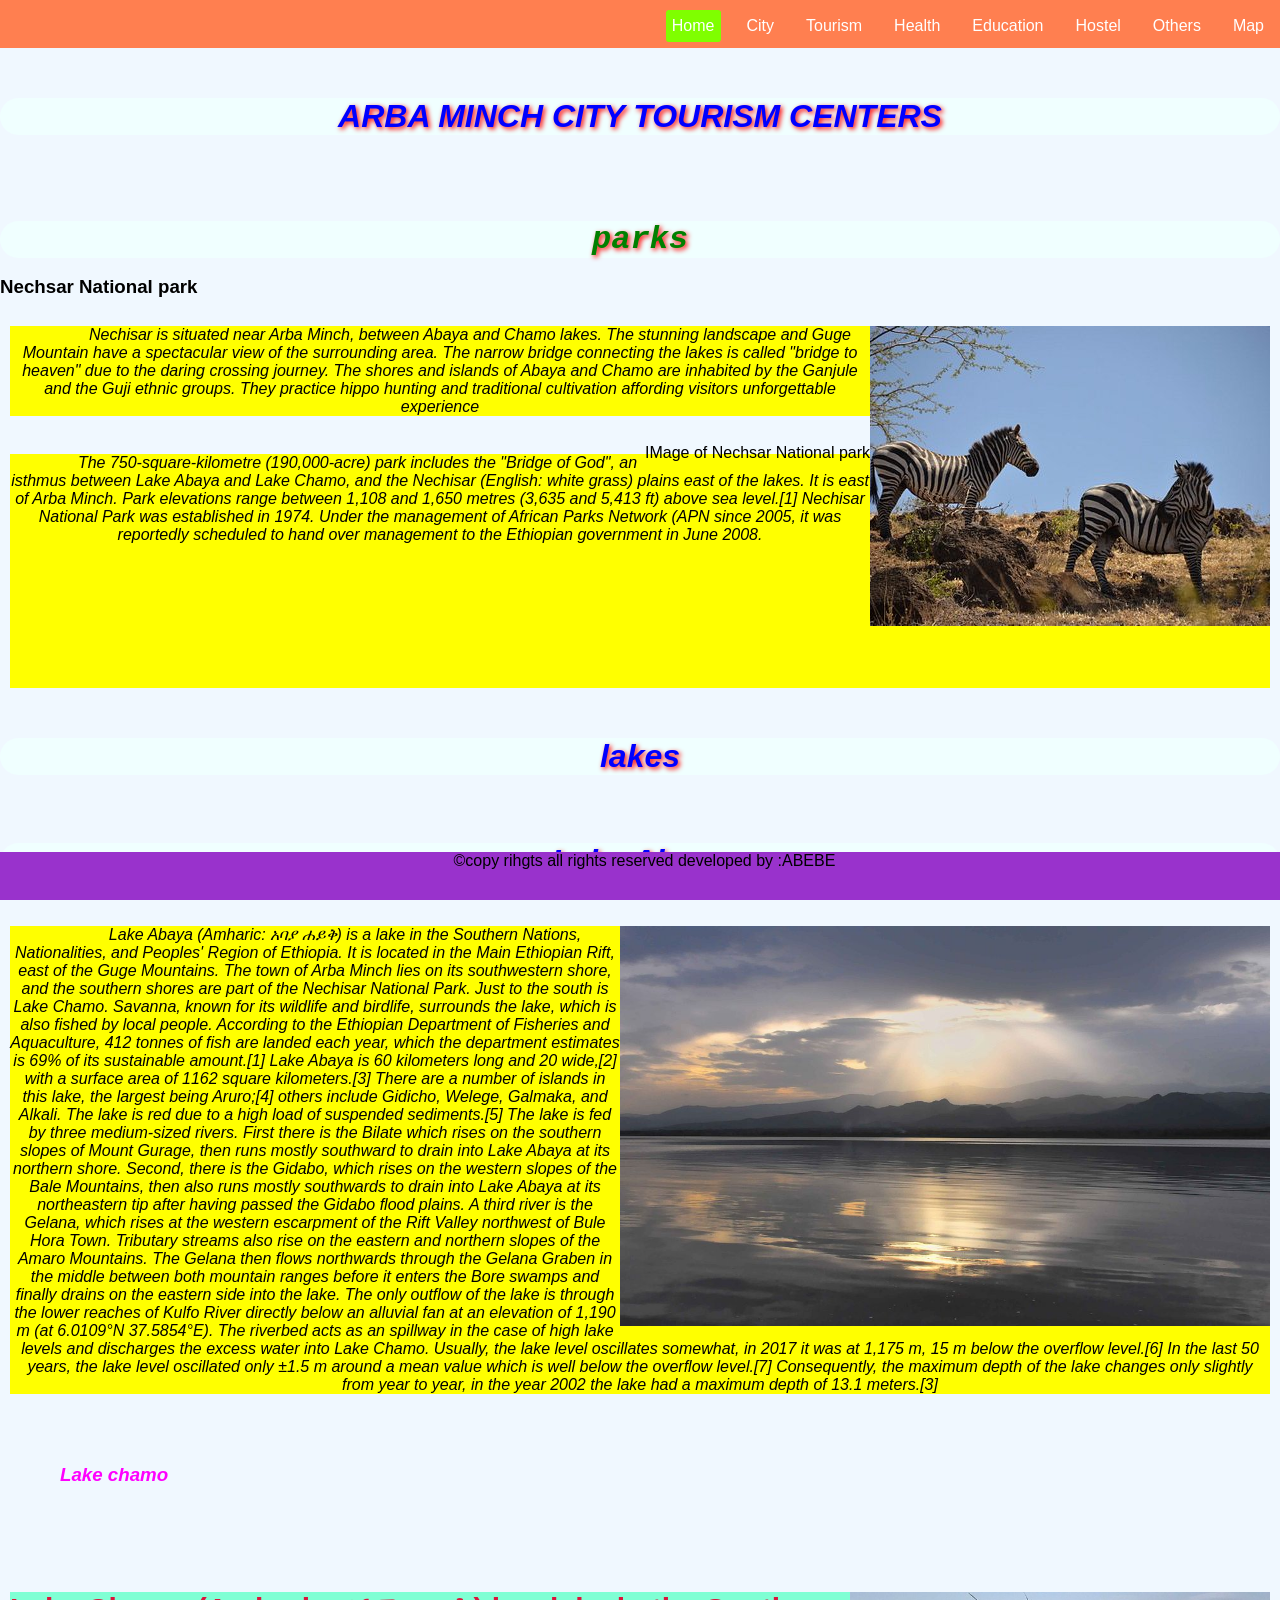
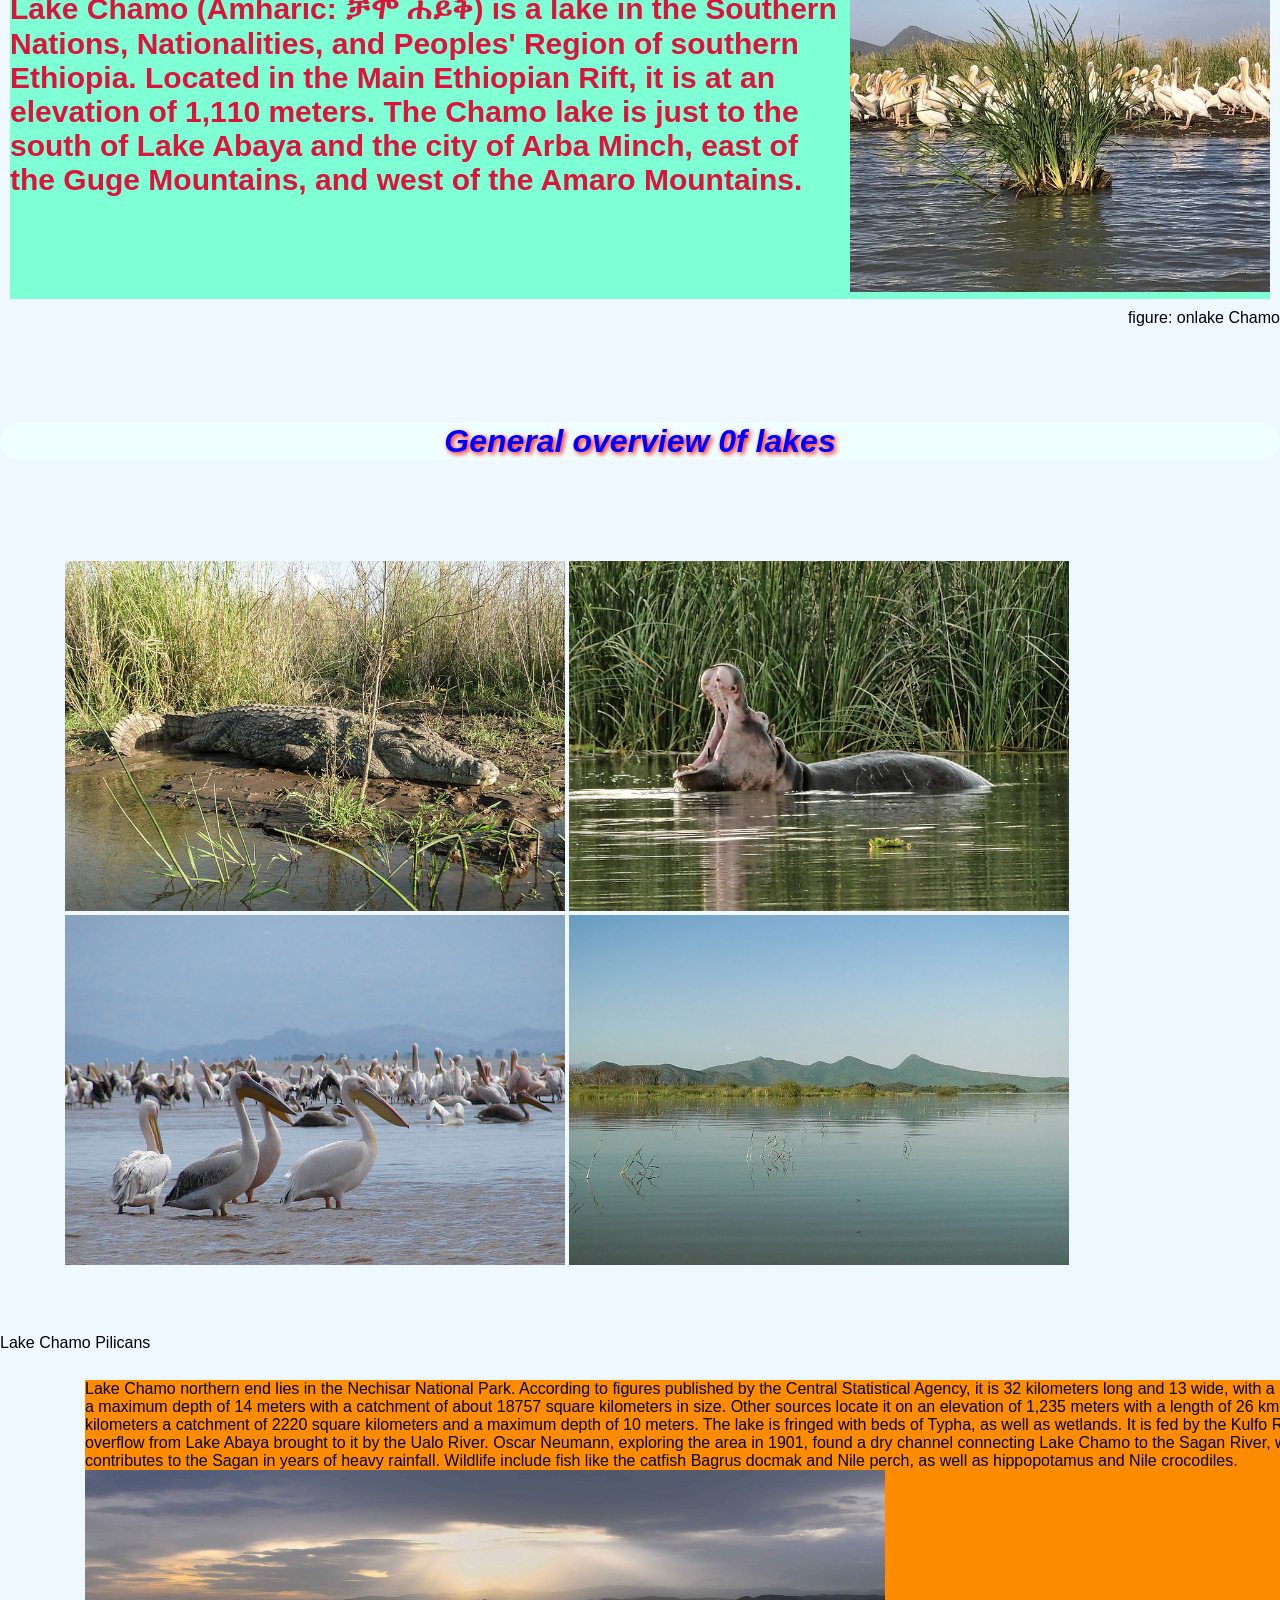
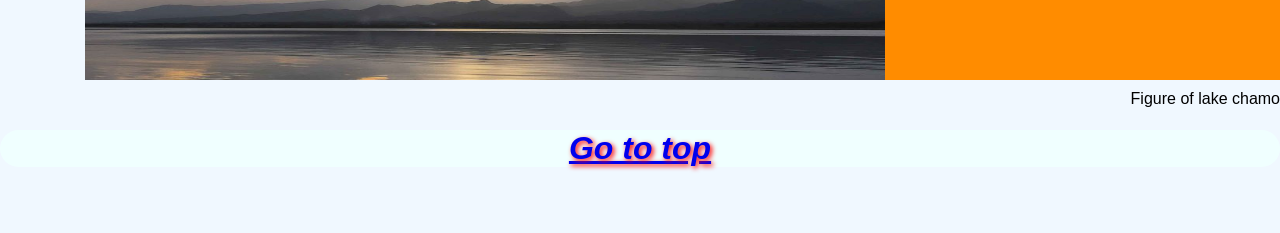
<file: tourism.html>
<!DOCTYPE html>
<html lang="en">
<head>
    <meta charset="UTF-8">
    <meta http-equiv="X-UA-Compatible" content="IE=edge">
    <meta name="viewport" content="width=device-width, initial-scale=1.0">
    <title>Arba Minch City</title>
<link rel="stylesheet" href="./style.css">
<link rel="icon" href="./nechisar-national-park.jpg">
</head>
<body class="city-body">
    <div class="menu-bar">
    <ul>
        <li class="activ"><a href= "index.html">Home</a></li>
        <li><a href="#">City</a>
        <div class="sub-menu1">
<ul>
    <li><a href="city.html">Secha</a></li>
    <li><a href="city.html">Sikela</a></li>
</ul>
        </div>
    </li>
        <li><a href="tourism.html">Tourism</a>
            <div class="sub-menu1">
                <ul>
                    <li><a href="#park">Parks</a></li>
                    <li><a href="#lake">Lakes</a></li>
                </ul>
                        </div>
                    </li>
        <li><a href="#"> Health</a>
            <div class="sub-menu1">
                <ul>
                    <li><a href="health.html">Hospital</a></li>
                    
                </ul>
                        </div>
                    </li>
        <li><a href="#">Education</a>
            <div class="sub-menu1">
                <ul>
                    <li><a href="education.html">University</a></li>
                    <li><a href="education.html">College</a></li>
                    
                </ul>
                        </div>
                    </li>
        <li><a href="#">Hostel</a>
            <div class="sub-menu1">
                <ul>
                    <li><a href="hostel.html">Resorts</a></li>
                    <li><a href="hostel.html">Loges</a></li>
                    <li><a href="hostel.html">Hotels</a></li>
                </ul>
                        </div>
                    </li>
        <li><a href="#">Others</a>
            <div class="sub-menu1">
                <ul>
                    <li><a href="other.html">Airport</a></li>
                    <li><a href="other.html">Contacts</a></li>
                </ul>
                        </div>
                    </li>
        <li><a href="./map.html">Map</a></li>
    </ul>
</div>
<h1> ARBA MINCH CITY TOURISM CENTERS</h1>
<br><br>



    <h1 id="park">parks</h1>
    <br>
    <h3 >Nechsar National park</h3>
    <br>
    <p class="selam"><img class="photo" src="./nechisar-national-park.jpg" alt=""  title="Nechsar Natonal park Zebra">Nechisar is situated near Arba Minch, between Abaya and Chamo lakes. The stunning landscape and Guge Mountain have a spectacular view of the surrounding area. The narrow bridge connecting the lakes is called "bridge to heaven" due to the daring crossing journey. The shores and islands of Abaya and Chamo are inhabited by the Ganjule and the Guji ethnic groups. They practice hippo hunting and traditional cultivation affording visitors unforgettable experience</p>
    <br>  <figcaption>IMage of Nechsar National park</figcaption>
    <p class="selam">The 750-square-kilometre (190,000-acre) park includes the "Bridge of God", an isthmus between Lake Abaya and Lake Chamo, and the Nechisar (English: white grass) plains east of the lakes. It is east of Arba Minch.

        Park elevations range between 1,108 and 1,650 metres (3,635 and 5,413 ft) above sea level.[1] Nechisar National Park was established in 1974. Under the management of African Parks Network (APN since 2005, it was reportedly scheduled to hand over management to the Ethiopian government in June 2008.
        <br><br><br><br><br><br><br><br><br></p>
    
    <h1 id="lake">lakes</h1>
    <br>
    <h1 lakeabaya.html>Lake Abaya</h1>
    <br><br>
    <p class="selam">  <img src="./Lake_Abaya,_Arba_Minch_(1).jpg" alt="lake Abaya" title="This is images of Lake Abaya" width="650px" height="400px" class="photo"> Lake Abaya (Amharic: አባያ ሐይቅ) is a lake in the Southern Nations, Nationalities, and Peoples' Region of Ethiopia. It is located in the Main Ethiopian Rift, east of the Guge Mountains.

        The town of Arba Minch lies on its southwestern shore, and the southern shores are part of the Nechisar National Park. Just to the south is Lake Chamo. Savanna, known for its wildlife and birdlife, surrounds the lake, which is also fished by local people. According to the Ethiopian Department of Fisheries and Aquaculture, 412 tonnes of fish are landed each year, which the department estimates is 69% of its sustainable amount.[1]
        
        Lake Abaya is 60 kilometers long and 20 wide,[2] with a surface area of 1162 square kilometers.[3] There are a number of islands in this lake, the largest being Aruro;[4] others include Gidicho, Welege, Galmaka, and Alkali. The lake is red due to a high load of suspended sediments.[5]
        
        The lake is fed by three medium-sized rivers. First there is the Bilate which rises on the southern slopes of Mount Gurage, then runs mostly southward to drain into Lake Abaya at its northern shore. Second, there is the Gidabo, which rises on the western slopes of the Bale Mountains, then also runs mostly southwards to drain into Lake Abaya at its northeastern tip after having passed the Gidabo flood plains. A third river is the Gelana, which rises at the western escarpment of the Rift Valley northwest of Bule Hora Town. Tributary streams also rise on the eastern and northern slopes of the Amaro Mountains. The Gelana then flows northwards through the Gelana Graben in the middle between both mountain ranges before it enters the Bore swamps and finally drains on the eastern side into the lake.
        
        The only outflow of the lake is through the lower reaches of Kulfo River directly below an alluvial fan at an elevation of 1,190 m (at 6.0109°N 37.5854°E). The riverbed acts as an spillway in the case of high lake levels and discharges the excess water into Lake Chamo. Usually, the lake level oscillates somewhat, in 2017 it was at 1,175 m, 15 m below the overflow level.[6] In the last 50 years, the lake level oscillated only ±1.5 m around a mean value which is well below the overflow level.[7] Consequently, the maximum depth of the lake changes only slightly from year to year, in the year 2002 the lake had a maximum depth of 13.1 meters.[3]
        
</p>

    <h3 class="lake-chamo">Lake chamo</h3>
    <br><br>
    <p class="lakechamo"><img src="./photo0jpg.jpg" alt="plican" height="300px" class="photo"> Lake Chamo (Amharic: ቻሞ ሐይቅ) is a lake in the Southern
        Nations, Nationalities, and Peoples' Region of southern
        Ethiopia. Located in the Main Ethiopian Rift, it is at an
        elevation of 1,110 meters. The Chamo lake is just to the
        south of Lake Abaya and the city of Arba Minch, east of the
        Guge Mountains, and west of the Amaro Mountains.
        <br><br><br><br><figcaption>figure: onlake Chamo</figcaption><br><br> </p>
       
            <br><h1>General overview 0f lakes</h1><br><br>
    <div class="tour">   
        <img src="./Crocodylus_niloticus_in_Lake_Chamo_01.jpg" alt="cro" width="500px" height="350px" title="crocodile in Arba mich">
<img src="./Hippopotamus_amphibius_in_Lake_Chamo_05.jpg" alt=""  width="500px" height="350px"  title="THIs is Image of Hippopotamous" class="hippo">
<img class="clear" src="./800px-LakeChamoPelicans - Copy.jpg" alt=""  width="500px" height="350px"  title="This is Lake Chamo plicans" class="pil">
<img src="./Lake_Chamo_03.jpg" alt=""   width="500px" height="350px"  title="Images of Lake Chamo" >
</div>
<figure>Lake Chamo Pilicans</figure> 
<br>

    
      
    <p class="overflow"> Lake Chamo northern end lies in the Nechisar National
        Park. According to figures published by the Central
        Statistical Agency, it is 32 kilometers long and 13 wide, with
        a surface area of 317 square kilometers and a maximum
        depth of 14 meters with a catchment of about 18757 square
        kilometers in size.
         Other sources locate it on an
        elevation of 1,235 meters with a length of 26 km a widths of
        22 km an area of 551 square kilometers a catchment of 2220
        square kilometers and a maximum depth of 10 meters.
        
        The lake is fringed with beds of Typha, as well as wetlands.
        It is fed by the Kulfo River and several small streams, as
        well as overflow from Lake Abaya brought to it by the Ualo
        River.
         Oscar Neumann, exploring the area in 1901, found
        a dry channel connecting Lake Chamo to the Sagan River,
        which led him to conclude the lake contributes to the Sagan
        in years of heavy rainfall.
        
        Wildlife include fish like the catfish Bagrus docmak and
        Nile perch, as well as hippopotamus and Nile crocodiles.
     <img src="./Lake_Abaya,_Arba_Minch_(1).jpg" alt="" style="width:800px;height: 300px;float: center;" title="This is Lake chamo">
        <br><br><img src="./nechisar-national-park.jpg" alt="" title="Zebra in Nechsar National Park">
        <img src="./Lake_Chamo_03.jpg" alt="" title="this is Image of Lake Chamo"> <figcaption>Figure of lake chamo</figcaption> 
            

            </p>
    
   
<h1><a href="./tourism.html" title="click this link to goes to top">Go to top</a></h1> <br>
<footer>&nbsp; &copy;copy rihgts all rights reserved developed by :ABEBE</footer>
    
</body>
</html>
</file>
<file: style.css>
*{
    padding: 0;
    margin: 0;
}
body{
    background-image: url(./photo\ city.jpg);
    background-size: cover;
    background-position:center ;
    box-sizing: border-box;
    font-family: sans-serif;
    height: calc(vh - 6em);
    box-sizing: border-box;
overflow-x: hidden;
    
}
p{margin: 10px;}

footer{
    bottom: 0;
    background-color:darkorchid;
    text-align: center;
    position: sticky;
    height:3em;
    
    box-sizing: border-box;
    
}


    .menu-bar{

        width: 100%;
    display: inline-block;
   
    height: 3em;
   
    background-color:coral;
    text-align: left;
    position: relative;
    top: 0;
    box-sizing: border-box;
}

.menu-bar ul{
    display: inline-block;
    list-style: none;
    color: white;
    display: flex;
    justify-content: right;
}

.menu-bar ul li{
    margin: 10px;
    padding: 7px 6px;
    display: inline-block;
    
}
@media screen and ( max-width: 700px){
    .menu-bar ul li{
        display: block;
        margin:1px;
        background-size: auto;
        background-color:green;
    }   
    form{width: 80%;
        background-color: hotpink;
        margin-left: 10px;
        padding: 5px;
        
        border-radius: 50px;
    }
    label{width: 20%;
        text-align: left;
        margin: 3px;
        font-size: 3px;
    }
    legend,input,textarea{
        width: 30%;
        font-size: 2px;
        margin: 10px;
        border-radius: 20px;
    }
    ::placeholder{
        width: 100%;
        font-size: 13px;
    }
  
}
@media screen and ( max-width: 350px){
    .menu-bar ul li{
        display: block;
        margin:0px;
        background-color:rgb(6, 128, 0);
    }   
  
}
@media screen and ( max-width: 200px){
    .menu-bar ul {
        display: block;
        margin:0px;
        background-size: auto;
        background-color:green;
    }   
  
}
@media screen and ( max-width: 200px){
    .menu-bar {
        display: block;
        margin:1px;
        background-color:green;
        position: relative;
        top: 0;
    }   
  
}
.menu-bar ul li a{
    text-decoration: none;
    color:white;
    display: flex;
    justify-content: space-between;
}
.activ, .menu-bar ul li a:hover{
    background-color: chartreuse;
border-radius: 3px;
display: flex;
justify-content: space-between;
}
.sub-menu1{
    display: none;
}
.menu-bar ul li:hover .sub-menu1{
    display: flex;
    justify-content: space-between;
    position: absolute;
    background-color: darkgreen;
    margin-top: 5px;
    margin-left: -1px;
    border-radius: 30px;
}
.menu-bar ul li:hover .sub-menu1 ul{
    display: block;
    justify-content: space-between;
    margin: 10px;
}
.menu-bar ul li:hover .sub-menu1 ul li{
    
    padding: 10px;
    border-radius: 25px;
    border-bottom: 1px dotted white;
    background: transparent;
    text-align: left;
  
}
h1{
    text-align: center;
    margin-top: 50px;
    color: blue;
    background-color: azure;
    font-style: italic;
    border-radius: 90px;
    text-shadow: 2px 2px 5px red;
}
 .first-header{
    font-weight: bold;
    font-size: 80px; 
}
.city-body{
    height: calc(vh - 6em);
    background-color: aliceblue;
    background-image: none;
}
h2,p,details{
    background-image: none;
    background-color: aquamarine;
}
.photo,figcaption{
    float: right;
}
.demo{
    font-size: 50px;
    color:green;
    text-align: center;
    font-style: italic;
    text-shadow: 2px 2px 5px yellow;

}
table,tr,th,td{
    width: 600px;
    height: 40px;
    text-align: center;
    background-color: chartreuse;
    border: 2px solid blue;
    border-collapse: collapse;
    margin:auto;
}
.overflow{
        width: 1500px;
        height: 300px;
        overflow:scroll;
        background-color: darkorange;
        margin-left:85px;  
}
iframe{
    margin-left:50px;
}

.airport{
    color: yellow;
   
    
    background-color: chartreuse;
    text-indent: 19px;
    text-decoration:darkmagenta;
    color: indigo;
    text-shadow: 5px 2px springgreen;
}
form{
    background-color: hotpink;
    margin-left: 60px;
    padding: 10px;
    margin-right: 80px;
    border-radius: 50px;
}
label{
    text-align: center;
    margin: 20px;
    font-size: 20px;
}
legend,input,textarea{
    font-size: 20px;
    margin: 5px;
    border-radius: 20px;
}
.pic-1{
    float: right;
    width: 50%;
    height: 20%;
}
.lake-chamo{
    color:fuchsia;
    padding: 60px;
    text-decoration: dashed rebeccapurple;
    font-style: italic; 
}
.lakechamo{
    color: crimson;
    font-weight: bold;
    font-size: 30px;
}
 .selam{
     background-color: yellow;
     font-style: italic;
     text-indent: 60px;
     text-align: center;
 }   
    #park{
        color: green ;
        font-style: italic;
        font-family: 'Courier New', Courier, monospace;
        text-shadow:2px px  red;
    }
    .tour{
        margin: 50px;
        padding: 15px;
    }
@media only screen and (max-width:700px) {
  .photo {
        font-size: 3px;
        font-weight: normal;
    }
}
.img1{
    box-sizing: border-box;
    background-size: cover;
    width: 80%;
    height: 250px;
    position: relative;
    top: 10px;
    left: 8%;
    display: flex;
    text-align: center;
z-index: 0;
    margin-left: 5px;
    border-radius: 20px;
    cursor: pointer;
    transition: 0.5s transform;
}
.col {
    display: flex;
    background-color: rgb(150, 127, 255);
}
.img1 p{
margin: 2px 10px;
padding-top: 2.5px;
border-radius: 10px;
font-size: 15px;
width: 95%;
height: 20px;
background-color: rgba(72,63,63,0.7);
}
.img1:hover{
    transform: translateY(-10px);
}
.para{
   z-index: index 1; 
   text-align: center;
   text-decoration: none;
   color: red;
}
.emo{
    font-size: 50px;
    color:green;
    text-align: center;
    font-style: italic;
    text-shadow: 2px 2px 5px yellow;
background-color: wheat;
}
</file>
